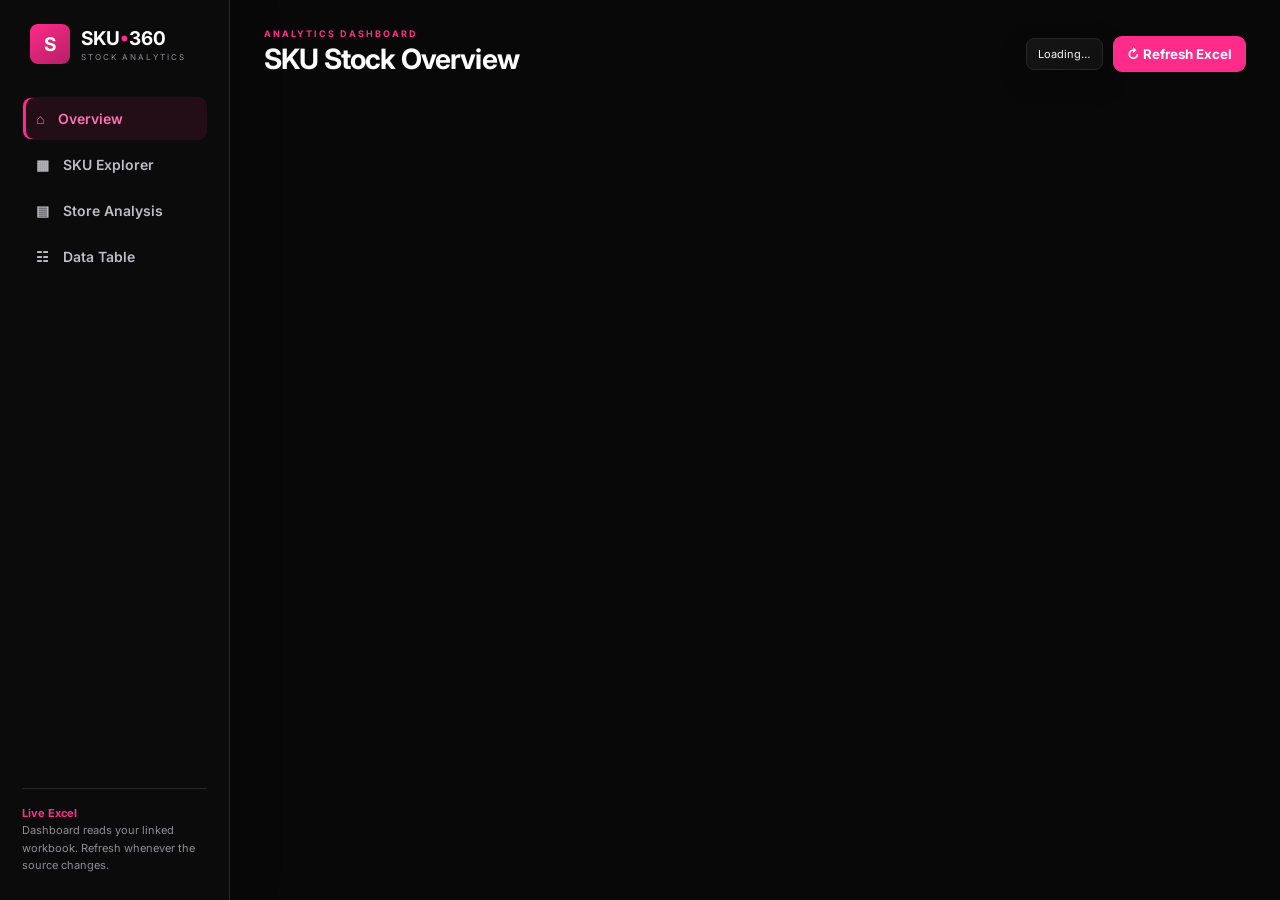
<file: index.html>
<!doctype html>
<html lang="en">
<head>
<meta charset="utf-8"><meta name="viewport" content="width=device-width,initial-scale=1">
<meta name="color-scheme" content="light">
<title>SKU Stock Analytics</title>
<link rel="preconnect" href="https://fonts.googleapis.com">
<link href="https://fonts.googleapis.com/css2?family=Inter:wght@400;500;600;700;800&family=Playfair+Display:wght@600;700&display=swap" rel="stylesheet">
<link rel="stylesheet" href="/static/dashboard.css?v=3">
</head>
<body>
<div class="app-shell">
<aside class="sidebar">
  <div class="brand"><div class="brand-mark">S</div><div><div class="brand-name">SKU<span>•</span>360</div><div class="brand-sub">STOCK ANALYTICS</div></div></div>
  <nav>
    <button class="nav active" data-page="overview">⌂ <span>Overview</span></button>
    <button class="nav" data-page="products">▦ <span>SKU Explorer</span></button>
    <button class="nav" data-page="stores">▤ <span>Store Analysis</span></button>
    <button class="nav" data-page="table">☷ <span>Data Table</span></button>
  </nav>
  <div class="side-note"><b>Live Excel</b><br>Dashboard reads your linked workbook. Refresh whenever the source changes.</div>
</aside>
<main>
<header class="topbar">
  <div><div class="eyebrow">ANALYTICS DASHBOARD</div><h1 id="pageTitle">SKU Stock Overview</h1></div>
  <div class="actions"><span id="sourceBadge" class="badge">Loading…</span><button id="refresh" class="btn">↻ Refresh Excel</button></div>
</header>
<section id="filterBar"></section>
<section id="app" class="content"></section>
</main>
</div>
<script src="/static/echarts.min.js"></script>
<script src="/static/app.js?v=3"></script>
</body></html>
</file>
<file: static/dashboard.css>
:root{--accent:#0176D3;--text:#181818;--text2:#3E3E3C;--muted:#706E6B;--muted2:#8A8A8A;--line:#DDDBDA;--panel:#fff;--bg:#F7F9FB;--danger:#EA001E;--good:#04844B;--font-display:Inter,sans-serif}*{box-sizing:border-box}body{margin:0;background:var(--bg);color:var(--text);font-family:Inter,Arial,sans-serif}.app-shell{min-height:100vh}.sidebar{position:fixed;left:0;top:0;bottom:0;width:230px;background:#fff;border-right:1px solid var(--line);padding:22px;z-index:20}.brand,.entry-brand{display:flex;gap:11px;align-items:center}.brand{padding:2px 8px 30px}.brand-mark{width:40px;height:40px;border-radius:8px;display:grid;place-items:center;color:#fff;background:var(--accent);font-family:var(--font-display);font-weight:700;font-size:19px}.brand-name{font:700 19px var(--font-display);color:var(--text)}.brand-name span{color:var(--accent)}.brand-sub{font-size:8px;letter-spacing:2px;color:var(--muted2);margin-top:2px;text-transform:uppercase}.nav{width:100%;display:block;background:transparent;border:1px solid transparent;color:var(--text2);text-align:left;padding:12px 13px;border-radius:9px;margin:3px 0;font-weight:600;cursor:pointer;text-decoration:none;font-size:14px}.nav:hover{background:#F3F2F2}.nav.active{background:#EEF4FF;color:var(--accent);box-shadow:inset 3px 0 var(--accent)}.nav span{margin-left:10px}.side-note{position:absolute;left:22px;right:22px;bottom:25px;color:var(--muted2);line-height:1.6;font-size:11px;border-top:1px solid var(--line);padding-top:16px}.side-note b{color:var(--accent)}main{margin-left:230px;width:calc(100% - 230px);padding:28px 34px 45px}.topbar{display:flex;justify-content:space-between;align-items:center;margin-bottom:24px}.eyebrow{font-size:9px;letter-spacing:2px;color:var(--accent);font-weight:700}.topbar h1{font:700 30px var(--font-display);margin:3px 0}.actions,.toolbar-card,.table-tools,.variance-filters{display:flex;gap:10px;align-items:center}.actions{justify-content:flex-end}.badge{border:1px solid var(--line);background:#fff;color:var(--muted);padding:8px 11px;border-radius:8px;font-size:11px}.btn{background:var(--accent);color:#fff;border:1px solid var(--accent);padding:9px 13px;border-radius:6px;font-weight:700;cursor:pointer;text-decoration:none}.btn.secondary{background:#fff;color:var(--accent)}.btn:hover{filter:brightness(.95)}.filters{background:#fff;border:1px solid var(--line);border-radius:12px;padding:14px;margin-bottom:16px;box-shadow:0 2px 8px rgba(0,0,0,.04)}.filter-head{display:flex;justify-content:space-between;margin-bottom:11px}.filter-grid{display:grid;grid-template-columns:1fr 1.3fr .8fr 1fr 1fr 1.3fr;gap:10px}.filter>label{display:block;color:var(--muted);font-size:10px;margin:0 0 5px;text-transform:uppercase;letter-spacing:.7px;font-weight:700}.filter select,.filter input{width:100%;height:38px;background:#fff;border:1px solid var(--line);color:var(--text2);border-radius:7px;padding:8px}.multi{position:relative}.multi-trigger{width:100%;min-height:38px;border:1px solid var(--line);background:#fff;color:var(--text2);border-radius:7px;padding:8px 10px;text-align:left;display:flex;justify-content:space-between;cursor:pointer}.multi-menu{display:none;position:absolute;z-index:30;top:calc(100% + 6px);left:0;width:280px;background:#fff;border:1px solid var(--line);border-radius:8px;box-shadow:0 8px 24px rgba(0,0,0,.14);padding:8px}.multi.open .multi-menu{display:block}.multi-search{width:100%;padding:8px;border:1px solid var(--line);border-radius:6px;margin-bottom:7px}.multi-options{max-height:220px;overflow:auto}.multi-option{display:flex;gap:8px;align-items:center;padding:7px 6px;font-size:12px}.multi-option input{width:15px;height:15px;margin:0}.multi-foot{display:flex;justify-content:space-between;border-top:1px solid var(--line);padding-top:7px;margin-top:5px}.link,.link-btn{background:none;border:0;color:var(--accent);cursor:pointer;font-weight:700}.nod-dot{display:inline-block;width:8px;height:8px;border-radius:50%;margin-right:7px}.nod-dot-red{background:#EA001E}.nod-dot-yellow{background:#FFB700}.nod-dot-green{background:#04844B}.nod-badge{display:inline-block;min-width:32px;text-align:center;padding:3px 9px;border-radius:12px;font-weight:700;font-size:11px}.nod-red{background:rgba(234,0,30,.12);color:#C40019}.nod-yellow{background:rgba(255,183,0,.2);color:#8A5A00}.nod-green{background:rgba(4,132,75,.14);color:#04844B}.kpis{display:grid;grid-template-columns:repeat(6,1fr);gap:12px;margin-bottom:16px}.kpi{background:#fff;border:1px solid var(--line);border-radius:12px;padding:15px;min-height:105px;box-shadow:0 2px 8px rgba(0,0,0,.04)}.k-title{font-size:10px;text-transform:uppercase;letter-spacing:.8px;color:var(--muted);font-weight:800}.k-value{font:700 24px var(--font-display);margin:10px 0 5px}.k-sub{font-size:10px;color:var(--muted2)}.good .k-value{color:var(--good)}.bad .k-value{color:var(--danger)}.grid2{display:grid;grid-template-columns:1fr 1fr;gap:16px;margin-bottom:16px}.card,.toolbar-card{background:#fff;border:1px solid var(--line);border-radius:12px;padding:16px;margin-bottom:16px;box-shadow:0 2px 8px rgba(0,0,0,.04)}.toolbar-card{justify-content:space-between}.seg{display:inline-flex;border:1px solid var(--line);border-radius:8px;overflow:hidden}.seg button{border:0;background:#fff;padding:8px 15px;cursor:pointer;color:var(--muted);font-weight:700}.seg button.active{background:#EEF4FF;color:var(--accent)}.chart{height:300px;width:100%}.chart-tall{height:360px}.table-wrap{overflow:auto;max-height:620px;border:1px solid var(--line);border-radius:8px}table{border-collapse:collapse;width:100%;min-width:1000px}th{position:sticky;top:0;background:#FAFAF9;color:var(--muted);text-transform:uppercase;letter-spacing:.6px;font-size:9px;text-align:left;padding:11px 10px;border-bottom:1px solid var(--line);z-index:1;font-weight:800}th.sortable{cursor:pointer;white-space:nowrap}th:hover{color:var(--text)}th .sort-arrow{color:var(--accent)}td{padding:10px;border-bottom:1px solid var(--line);font-size:11px;white-space:nowrap}.num{text-align:right;font-variant-numeric:tabular-nums}tbody tr:hover td{background:#F3F9FE}.clickable{cursor:pointer}.table-foot{padding:9px;color:var(--muted2);font-size:10px}.muted{color:var(--muted);font-size:11px}.error{background:rgba(234,0,30,.06);border:1px solid rgba(234,0,30,.35);color:var(--danger);border-radius:12px;padding:22px;line-height:1.8}.empty{text-align:center;color:var(--muted);padding:70px 10px}.variance-filters{background:#fff;border:1px solid var(--line);border-radius:10px;padding:12px;margin-bottom:16px;justify-content:flex-end}.check{font-size:12px;color:var(--text2);margin-left:auto}.modal-overlay{position:fixed;inset:0;background:rgba(24,24,24,.5);display:none;align-items:center;justify-content:center;z-index:200;padding:24px}.modal-overlay.open{display:flex}.modal{background:#fff;border-radius:14px;max-width:1100px;width:100%;max-height:85vh;display:flex;flex-direction:column}.modal-head{display:flex;justify-content:space-between;padding:18px 22px;border-bottom:1px solid var(--line)}.modal-head h3{margin:0;font:700 20px var(--font-display)}.modal-sub{color:var(--muted);font-size:11px;margin-top:5px}.modal-close{border:1px solid var(--line);background:#fff;font-size:15px;cursor:pointer;width:32px;height:32px;border-radius:8px}.modal-body{padding:16px 22px 22px;overflow:auto}.entry-body{background:#F7F9FB;min-height:100vh}.entry-shell{max-width:1200px;margin:0 auto;padding:40px 20px}.entry-card{background:#fff;border:1px solid var(--line);border-radius:16px;padding:28px;box-shadow:0 10px 35px rgba(0,0,0,.08)}.entry-brand{margin-bottom:25px}.entry-card h1{font:700 30px var(--font-display);margin:0 0 8px}.entry-grid{display:grid;grid-template-columns:1fr 1fr;gap:12px;margin:22px 0}.hidden{display:none}.entry-toolbar{display:flex;justify-content:space-between;align-items:center;margin:15px 0}.entry-table-wrap{overflow:auto;border:1px solid var(--line);border-radius:10px}.entry-table{min-width:700px}.entry-table th{position:static}.entry-num{width:110px;padding:8px;border:1px solid var(--line);border-radius:6px}.total-cell{font-weight:800}.entry-actions{display:flex;justify-content:flex-end;gap:10px;margin-top:20px}.entry-msg{padding:10px 12px;border-radius:8px;margin:10px 0;font-size:12px}.entry-msg.good{background:rgba(4,132,75,.1);color:var(--good)}.entry-msg.bad{background:rgba(234,0,30,.08);color:var(--danger)}.entry-popup-actions{display:flex;gap:10px;justify-content:center;flex-wrap:wrap}.entry-popup-actions .btn{flex:1;min-width:140px}
@media(max-width:1100px){.sidebar{width:190px}main{margin-left:190px;width:calc(100% - 190px);padding:22px}.kpis{grid-template-columns:repeat(3,1fr)}.filter-grid{grid-template-columns:1fr 1fr}.grid2{grid-template-columns:1fr}}
.menu-toggle{display:none;border:1px solid var(--line);background:#fff;border-radius:8px;width:38px;height:38px;align-items:center;justify-content:center;font-size:18px;cursor:pointer;flex:0 0 auto}
.sidebar-backdrop{display:none;position:fixed;inset:0;background:rgba(15,23,42,.5);z-index:900}
.sidebar-backdrop.open{display:block}
@media(max-width:700px){.sidebar{position:fixed;top:0;left:0;bottom:0;height:100vh;width:250px;max-width:80vw;transform:translateX(-100%);transition:transform .25s ease;z-index:1000;overflow-y:auto}.sidebar.open{transform:translateX(0);box-shadow:20px 0 60px rgba(15,23,42,.35)}.side-note{display:block}main{margin-left:0;width:100%;padding:16px}.topbar{flex-direction:row;flex-wrap:wrap;align-items:center;gap:10px 14px}.menu-toggle{display:inline-flex}.kpis{grid-template-columns:1fr 1fr}.filter-grid,.entry-grid{grid-template-columns:1fr}.variance-filters{align-items:flex-start;flex-wrap:wrap}.check{margin-left:0}}

/* Field entry enhancements */
.entry-summary{display:grid;grid-template-columns:repeat(3,1fr);gap:12px;margin:18px 0}
.entry-stat{padding:14px 16px;border:1px solid #e5e7eb;border-radius:12px;background:#fff}
.entry-stat span{display:block;font-size:11px;text-transform:uppercase;letter-spacing:.06em;color:#706e6b;font-weight:700}
.entry-stat strong{display:block;font-size:25px;line-height:1.2;margin:4px 0;color:#032d60}
.entry-stat small{color:#706e6b;font-size:11px}
.entry-progress{margin-top:3px}
.master-picker{margin:12px 0 16px;border:1px solid #dddbda;border-radius:12px;background:#fff;overflow:hidden}
.master-picker-head{display:flex;align-items:center;justify-content:space-between;padding:12px 14px;border-bottom:1px solid #eee}
.picker-close{border:0;background:transparent;cursor:pointer;color:#706e6b}
.master-search{width:100%;box-sizing:border-box;border:0;border-bottom:1px solid #eee;padding:12px 14px;font:inherit;outline:none}
.master-results{max-height:280px;overflow:auto;padding:6px}
.master-option{width:100%;display:flex;align-items:center;justify-content:space-between;text-align:left;border:0;background:#fff;padding:10px 12px;border-radius:8px;cursor:pointer;color:#181818}
.master-option:hover{background:#f3f6f9}
.master-option small{display:block;color:#706e6b;margin-top:2px}
.master-empty{padding:18px;text-align:center;color:#706e6b}
@media(max-width:700px){.entry-summary{grid-template-columns:1fr}.entry-stat strong{font-size:22px}}

/* ===== 2026 dashboard refresh ===== */
:root{--accent:#2563EB;--text:#172033;--text2:#334155;--muted:#64748B;--muted2:#94A3B8;--line:#D9E1EC;--panel:#fff;--bg:#F4F7FB;--good:#0F766E;--danger:#DC2626;--font-display:Inter,sans-serif;--font-body:Inter,sans-serif}
body{font-family:var(--font-body);background:var(--bg);color:var(--text)}
.brand-name,.topbar h1,.k-value,.modal-head h3,.entry-card h1{font-family:var(--font-display)}
.sidebar{background:#0F172A;border-right:0}.brand-name{color:#F8FAFC}.brand-sub{color:#94A3B8}.brand-mark{background:#2563EB}.nav{color:#CBD5E1}.nav:hover{background:#17233A;color:#fff}.nav.active{background:#1E3A8A;color:#fff;box-shadow:inset 3px 0 #60A5FA}.side-note{color:#94A3B8;border-color:#334155}.side-note b{color:#60A5FA}
main{background:var(--bg)}.eyebrow{color:#2563EB}.topbar h1{font-size:28px;letter-spacing:-.03em}.badge{border-color:#D9E1EC;color:#64748B}.btn{background:#2563EB;border-color:#2563EB;border-radius:8px}.btn.secondary{color:#2563EB;background:#fff}.filters,.card,.toolbar-card,.kpi{border-color:#D9E1EC;box-shadow:0 6px 22px rgba(15,23,42,.045)}
.kpi{min-height:112px}.k-value{font-size:23px;letter-spacing:-.02em}.kpi-section{margin-bottom:16px}.kpi-row-label{font-size:10px;letter-spacing:1.2px;font-weight:800;color:#64748B;margin:4px 0 8px}.kpis-4{grid-template-columns:repeat(4,1fr)}.kpis-5{grid-template-columns:repeat(5,1fr)}.kpis-6{grid-template-columns:repeat(6,1fr)}
.chart{height:315px}.chart-tall{height:420px}.card-title{font-family:var(--font-display);font-weight:700;color:#172033}.muted{font-family:var(--font-body)}
.check-badge{display:inline-block;padding:4px 9px;border-radius:999px;font-size:10px;font-weight:800}.check-badge.ok{background:#DCFCE7;color:#166534}.check-badge.error{background:#FEE2E2;color:#B91C1C}.positive{color:#0F766E;font-weight:700}.negative{color:#DC2626;font-weight:700}
.table-card-tools{display:flex;justify-content:flex-end;align-items:center;gap:10px;margin-bottom:8px;position:relative}.btn.small{padding:7px 10px;font-size:11px}.column-picker{position:absolute;right:0;top:38px;width:330px;background:#fff;border:1px solid #D9E1EC;border-radius:12px;box-shadow:0 18px 45px rgba(15,23,42,.18);z-index:80}.column-picker-head{display:flex;justify-content:space-between;align-items:center;padding:12px 14px;border-bottom:1px solid #E7EDF5}.column-picker-list{padding:8px;max-height:360px;overflow:auto}.column-item{display:flex;align-items:center;gap:8px;padding:8px 9px;border:1px solid transparent;border-radius:8px;background:#F8FAFC;margin-bottom:5px;font-size:12px}.column-item:hover{border-color:#D9E1EC}.drag{color:#94A3B8;cursor:grab}.column-arrows{margin-left:auto;display:flex;gap:4px}.column-arrows button{border:1px solid #D9E1EC;background:#fff;border-radius:5px;font-size:9px;padding:4px 6px;cursor:pointer}.column-arrows button:disabled{opacity:.35;cursor:not-allowed}.column-picker-foot{display:flex;justify-content:flex-end;gap:7px;padding:10px 12px;border-top:1px solid #E7EDF5}
.modal-tools{display:flex;gap:8px;align-items:center;flex-wrap:wrap;margin-bottom:12px}.modal-tools input,.modal-tools select{height:38px;border:1px solid #D9E1EC;border-radius:7px;background:#fff;padding:8px 10px;color:#334155}.modal-tools input{min-width:280px;flex:1}.modal-tools select{min-width:190px}
.insight .k-value{font-size:17px;line-height:1.25}.variance-filters{justify-content:flex-start;flex-wrap:wrap}.variance-filters .filter{min-width:210px}.variance-filters .check{margin-left:0}
.entry-body{background:linear-gradient(135deg,#F4F7FB,#EEF4FF)}.entry-card{border-color:#D9E1EC}.entry-card h1{letter-spacing:-.03em}.entry-stat{border-color:#D9E1EC;box-shadow:0 4px 16px rgba(15,23,42,.04)}.entry-stat strong{font-family:var(--font-display);color:#1D4ED8}.master-picker{border-color:#D9E1EC;box-shadow:0 8px 24px rgba(15,23,42,.06)}
@media(max-width:1250px){.kpis-6{grid-template-columns:repeat(3,1fr)}.kpis-5{grid-template-columns:repeat(3,1fr)}}
@media(max-width:900px){.kpis-4,.kpis-5,.kpis-6{grid-template-columns:repeat(2,1fr)}}
@media(max-width:700px){.kpis-4,.kpis-5,.kpis-6{grid-template-columns:1fr 1fr}.column-picker{position:fixed;left:15px;right:15px;top:80px;width:auto}.modal-tools input{min-width:100%}}

/* ===== Field Entry: 25-SKU pagination + submission confirmation ===== */
.entry-submit-bar{position:sticky;top:12px;z-index:20;display:flex;justify-content:space-between;align-items:center;gap:16px;padding:12px 14px;margin:10px 0 12px;background:#F8FBFF;border:1px solid #C9D8EA;border-radius:10px;box-shadow:0 8px 24px rgba(15,23,42,.08)}
.entry-submit-bar .muted{margin-left:6px}
.entry-page-note{font-size:11px;color:#64748B;margin:8px 2px}
.entry-pagination{display:flex;justify-content:center;align-items:center;gap:16px;padding:14px 0 4px;font-size:11px;color:#64748B}
.btn.small{padding:7px 10px;font-size:11px}
.entry-pagination button:disabled,.entry-submit-bar button:disabled{opacity:.5;cursor:not-allowed}
.entry-popup-overlay{position:fixed;inset:0;background:rgba(15,23,42,.48);display:none;align-items:center;justify-content:center;z-index:999;padding:20px}
.entry-popup-overlay.open{display:flex}
.entry-popup{width:min(430px,100%);background:#fff;border-radius:16px;padding:30px;text-align:center;box-shadow:0 25px 70px rgba(15,23,42,.28)}
.entry-popup-icon{width:54px;height:54px;border-radius:50%;display:grid;place-items:center;margin:0 auto 14px;font-size:28px;font-weight:800;background:#E2E8F0;color:#475569}
.entry-popup-icon.good{background:#DCFCE7;color:#166534}
.entry-popup-icon.bad{background:#FEE2E2;color:#B91C1C}
.entry-popup h3{font-family:var(--font-display);font-size:20px;margin:0 0 8px;color:#172033}
.entry-popup p{font-size:12px;line-height:1.6;color:#64748B;margin:0 0 20px}
@media(max-width:700px){.entry-submit-bar{position:static;align-items:flex-start;flex-direction:column}.entry-submit-bar button{width:100%}.entry-pagination{justify-content:space-between}}

/* Final UI controls */
.table-tools{position:relative;display:flex;align-items:center;justify-content:flex-end;gap:10px;margin:0 0 10px}.table-tools>.muted{margin-right:auto}.column-picker{position:absolute;right:0;top:38px;z-index:100;background:#fff;border:1px solid var(--line);border-radius:12px;box-shadow:0 14px 40px rgba(15,23,42,.16);width:340px;padding:12px}.column-picker.hidden{display:none}.column-picker-head{display:flex;justify-content:space-between;align-items:center;padding:4px 4px 10px;border-bottom:1px solid var(--line)}.column-picker-head button{border:0;background:none;cursor:pointer}.column-item{display:flex;justify-content:space-between;align-items:center;padding:7px 5px;border-bottom:1px solid #eef2f7;font-size:11px}.column-item button{border:1px solid var(--line);background:#fff;border-radius:5px;margin-left:3px;cursor:pointer}.column-picker-foot{display:flex;justify-content:flex-end;gap:7px;padding-top:10px}.small{padding:7px 10px!important;font-size:11px!important}.modal-filters{display:flex;gap:8px;margin-bottom:12px}.modal-filters input,.modal-filters select{border:1px solid var(--line);border-radius:8px;padding:9px 10px;font:inherit}.modal-filters input{flex:1}.entry-submit-bar{position:sticky;top:0;z-index:10;display:flex;justify-content:space-between;align-items:center;gap:12px;background:#fff;border:1px solid #D9E1EC;border-radius:12px;padding:12px 14px;margin:12px 0;box-shadow:0 8px 24px rgba(15,23,42,.08)}.entry-page-note{font-size:11px;color:#64748B;margin:8px 0}.entry-pagination{display:flex;justify-content:center;align-items:center;gap:18px;padding:14px}.entry-popup-overlay{position:fixed;inset:0;background:rgba(15,23,42,.5);display:flex;align-items:center;justify-content:center;z-index:500;padding:20px}.entry-popup{background:#fff;border-radius:16px;padding:28px;max-width:430px;width:100%;text-align:center;box-shadow:0 20px 60px rgba(0,0,0,.2)}.entry-popup-icon{width:52px;height:52px;border-radius:50%;display:flex;align-items:center;justify-content:center;margin:0 auto 12px;font-size:28px;font-weight:800}.entry-popup-icon.good{background:#E8F7F0;color:#0F766E}.entry-popup-icon.bad{background:#FDECEC;color:#DC2626}.entry-popup-overlay:not(.open){display:none}

.kpis-5{grid-template-columns:repeat(5,1fr)}
@media(max-width:1100px){.kpis-5{grid-template-columns:repeat(3,1fr)}}
@media(max-width:700px){.kpis-5{grid-template-columns:1fr 1fr}.chart-tall{height:390px}}

/* Final analytics readability + interactive chart popup */
.clickable-card{cursor:pointer;transition:transform .15s ease,box-shadow .15s ease}.clickable-card:hover{transform:translateY(-1px);box-shadow:0 10px 28px rgba(15,23,42,.09)}
.modal-chart{height:560px;width:100%;min-width:0}.modal-overlay .modal{max-width:1400px;max-height:92vh}.modal-overlay .modal-body{min-height:620px}.modal-tools{display:flex;gap:10px;align-items:center;justify-content:space-between;flex-wrap:wrap}.modal-tools .seg{margin-left:auto}
.chart{min-width:0}.card-title .muted{font-family:var(--font-body);font-size:10px;font-weight:600;margin-left:8px}
@media(max-width:900px){.modal-chart{height:500px}.modal-overlay .modal{max-width:96vw}.modal-overlay .modal-body{min-height:0}}

/* Modal chart readability fix */
.modal-overlay{padding:14px}.modal-overlay .modal{width:min(96vw,1550px);max-width:1550px;max-height:94vh}.modal-overlay .modal-body{padding:14px 24px 24px;overflow:auto;min-height:0}.modal-chart{height:650px!important;width:100%!important;min-width:900px}.modal-tools{position:sticky;top:0;z-index:3;background:#fff;padding:4px 0 12px}.modal-chart canvas{max-width:none!important}
@media(max-width:900px){.modal-overlay{padding:8px}.modal-overlay .modal{width:98vw;max-height:96vh}.modal-chart{height:560px!important;min-width:760px}}

/* ===== Variance Analysis Beta UI ===== */
.nav.nav-beta{display:flex;align-items:center;gap:0;padding-right:10px}
.nav.nav-beta .nav-icon{width:22px;display:inline-flex;justify-content:center;margin-right:10px;font-size:15px}
.nav.nav-beta .beta-pill{margin-left:auto;padding:3px 7px;border-radius:999px;background:rgba(96,165,250,.14);border:1px solid rgba(96,165,250,.25);color:#93C5FD;font-size:8px;font-weight:800;letter-spacing:.8px}
.nav.nav-beta.active .beta-pill{background:rgba(147,197,253,.16);color:#DBEAFE;border-color:rgba(191,219,254,.25)}
.variance-filters{background:linear-gradient(180deg,#fff,#F8FAFC);border:1px solid #D7E0EC;border-radius:14px;padding:10px 12px;box-shadow:0 5px 20px rgba(15,23,42,.055);gap:8px}
.variance-filters .seg{height:40px;border-radius:10px;background:#F1F5F9;border-color:#D7E0EC;padding:3px;gap:2px}
.variance-filters .seg button{height:32px;padding:6px 18px;border-radius:7px;font-size:12px}
.variance-filters .seg button.active{background:#2563EB;color:#fff;box-shadow:0 2px 6px rgba(37,99,235,.22)}
.variance-filters select,.variance-filters input{height:40px;border:1px solid #D7E0EC;border-radius:9px;background:#fff;color:#334155;padding:0 12px;outline:none;font-family:var(--font-body);font-size:12px;transition:.15s}
.variance-filters select{min-width:220px;cursor:pointer}
.variance-filters input{min-width:260px}
.variance-filters select:focus,.variance-filters input:focus{border-color:#60A5FA;box-shadow:0 0 0 3px rgba(37,99,235,.08)}
.variance-filters .check{height:40px;display:flex;align-items:center;gap:7px;padding:0 5px;white-space:nowrap;margin-left:0}
.variance-filters .check input{width:15px;height:15px;accent-color:#2563EB}
.variance-filters .btn{height:40px;border-radius:9px;padding:0 14px}
.variance-page-badge{display:inline-flex;align-items:center;gap:6px;margin-left:9px;vertical-align:middle;padding:4px 9px;border-radius:999px;background:#EFF6FF;color:#2563EB;border:1px solid #BFDBFE;font:800 9px var(--font-body);letter-spacing:1px;text-transform:uppercase}
.variance-note{display:flex;align-items:center;gap:8px;margin:-8px 0 14px;color:#64748B;font-size:11px}
.variance-note span{padding:3px 7px;border-radius:999px;background:#FFF7ED;color:#C2410C;border:1px solid #FED7AA;font-weight:800;font-size:9px;letter-spacing:.7px}
@media(max-width:900px){.variance-filters input{min-width:220px}.variance-filters select{min-width:180px}}

/* ===== Variance Analysis nav icon — same formatting as the other nav items ===== */
.nav.nav-beta .nav-symbol{
  display:inline-block;
  width:auto;
  margin-right:10px;
  font-size:14px;
  line-height:1;
  color:currentColor;
  vertical-align:middle;
}

.table-wrap tbody tr[data-click-value]{cursor:pointer}.table-wrap tbody tr[data-click-value]:hover{background:#F8FAFC}.table-wrap{overflow:auto;max-height:70vh}.table-wrap table{min-width:max-content}.table-foot{padding:10px 12px;color:#64748B;font-size:11px}

/* Sortable table headers */
th.eka-sortable,
table thead th {
  cursor: pointer;
  user-select: none;
}
th.eka-sort-asc::after,
table thead th.eka-sort-asc::after {
  content: " ↑";
  opacity: .85;
}
th.eka-sort-desc::after,
table thead th.eka-sort-desc::after {
  content: " ↓";
  opacity: .85;
}

.rank-detail-wrap{margin-top:18px;border-top:1px solid #E7EDF5;padding-top:14px}
.rank-detail-title{margin-bottom:10px}
.rank-detail-table{max-height:420px;overflow:auto}
.rank-detail-table table{min-width:1100px}
.rank-detail-table th{position:sticky;top:0;z-index:2;white-space:nowrap}
.rank-detail-table td{white-space:nowrap}

/* ===== RENEE Field Entry branding ===== */
.entry-brand .brand-name{color:#172033 !important;font-weight:800}.entry-brand .brand-name span{color:#2563EB !important}.entry-brand .brand-sub{color:#64748B !important}.entry-brand .brand-mark{background:#2563EB !important}

/* Entry page RENEE branding */
.entry-brand .brand-name{color:#2563EB !important;font-weight:800 !important}.entry-brand .brand-name .brand-renee{color:#172033 !important}.entry-brand .brand-name .brand-dot{color:#172033 !important}.entry-brand .brand-name .brand-eka{color:#2563EB !important}.entry-brand .brand-sub{color:#64748B !important}.entry-brand .brand-mark{background:#2563EB !important}

.column-item{cursor:grab;user-select:none}.column-item.dragging{opacity:.45}.column-drag{margin-right:8px;color:#64748B;cursor:grab}.entry-setup-actions{display:flex;justify-content:flex-end;margin-top:18px}.entry-setup-actions .btn{min-width:220px}

/* Final table alignment: center all table content */
table thead th, table tbody td { text-align: center !important; }
.num { text-align: center !important; }
.view-toggle{display:inline-flex;align-items:center;border:1px solid var(--line);background:#fff;border-radius:8px;overflow:hidden;box-shadow:0 1px 3px rgba(0,0,0,.04)}
.view-label{padding:0 8px;font-size:9px;font-weight:800;letter-spacing:.8px;color:var(--muted)}
.view-btn{border:0;border-left:1px solid var(--line);background:#fff;color:var(--muted);padding:8px 12px;font-size:11px;font-weight:800;cursor:pointer}
.view-btn.active{background:#EEF4FF;color:var(--accent)}
.view-btn:hover{background:#F7FAFF}
@media(max-width:700px){.actions{width:100%;justify-content:flex-end}.view-toggle{order:1}.actions #sourceBadge{order:2}.actions #refresh{order:3}}

/* AI Analyst */
.ai-fab{position:fixed;right:24px;bottom:24px;z-index:940;display:flex;align-items:center;gap:8px;border:1px solid #C9D8EA;background:#fff;color:#0F172A;border-radius:999px;padding:11px 15px;box-shadow:0 10px 28px rgba(15,23,42,.16);font:700 12px Inter,Arial,sans-serif;cursor:pointer;transition:transform .15s ease,box-shadow .15s ease}.ai-fab:hover{transform:translateY(-2px);box-shadow:0 14px 34px rgba(15,23,42,.22)}.ai-fab span:first-child{font-size:17px;line-height:1}.ai-fab.hidden{display:none}
.ai-backdrop{display:none;position:fixed;inset:0;background:rgba(15,23,42,.38);z-index:950}.ai-backdrop.open{display:block}.ai-panel{position:fixed;right:22px;bottom:22px;width:min(520px,calc(100vw - 30px));height:min(720px,calc(100vh - 44px));background:#fff;border:1px solid #D9E1EC;border-radius:16px;box-shadow:0 24px 80px rgba(15,23,42,.25);z-index:960;display:none;flex-direction:column;overflow:hidden}.ai-panel.open{display:flex}.ai-head{padding:16px 18px;border-bottom:1px solid var(--line);display:flex;justify-content:space-between;align-items:center}.ai-head b{font-size:15px}.ai-sub{font-size:10px;color:var(--muted);margin-top:3px}.ai-messages{flex:1;overflow:auto;padding:16px;background:#F8FAFC}.ai-msg{max-width:92%;padding:11px 13px;border-radius:12px;margin-bottom:10px;font-size:12px;line-height:1.6;white-space:pre-wrap}.ai-msg.ai{background:#fff;border:1px solid #E2E8F0}.ai-msg.user{margin-left:auto;background:#EEF4FF;border:1px solid #C9D8EA}.ai-msg b{display:block;font-size:10px;color:var(--accent);margin-bottom:4px}.ai-msg.user b{color:#475569}.ai-msg.loading{opacity:.7}.ai-suggestions{display:flex;gap:6px;overflow:auto;padding:9px 12px;border-top:1px solid var(--line);white-space:nowrap}.ai-suggestions button{border:1px solid #D9E1EC;background:#fff;border-radius:999px;padding:7px 9px;font-size:10px;cursor:pointer}.ai-suggestions button:hover{background:#F3F7FC}.ai-form{display:flex;gap:8px;padding:12px;border-top:1px solid var(--line);background:#fff}.ai-form textarea{flex:1;resize:none;border:1px solid #D9E1EC;border-radius:9px;padding:10px;font:inherit;font-size:12px;min-height:44px}.ai-form .btn{align-self:stretch}.ai-nav{margin-top:12px!important;border-top:1px solid rgba(148,163,184,.2)!important;padding-top:14px!important}

/* AI shortcut autocomplete */
.ai-input-wrap{position:relative;flex:1;min-width:0}.ai-input-wrap .ai-form{} .ai-shortcut-menu{display:none;position:absolute;left:0;right:0;bottom:calc(100% + 6px);max-height:260px;overflow:auto;background:#fff;border:1px solid #D9E1EC;border-radius:10px;box-shadow:0 14px 35px rgba(15,23,42,.16);z-index:980;padding:5px}.ai-shortcut-menu.open{display:block}.ai-shortcut-option{width:100%;display:flex;align-items:center;justify-content:space-between;gap:10px;border:0;background:#fff;padding:9px 10px;border-radius:7px;text-align:left;cursor:pointer;font:inherit;font-size:11px;color:#172033}.ai-shortcut-option small{color:#64748B;font-size:9px}.ai-shortcut-option:hover,.ai-shortcut-option.active{background:#EEF4FF;color:#1D4ED8}.ai-form .ai-input-wrap textarea{width:100%;box-sizing:border-box}

/* ===== Field Entry sidebar + Inward Validation ===== */
.entry-shell.with-side{max-width:none;margin:0 0 0 230px;padding:32px 34px 48px}
.entry-shell.with-side .entry-card{max-width:1180px;margin:0 auto}
.entry-mobilebar{display:none}
.entry-mobilebar .brand-name{color:#172033;font-size:16px}
.inward-fetch-row{display:flex;gap:8px}.inward-fetch-row input{flex:1;min-width:0}.inward-fetch-row .btn{flex:none;min-width:96px;height:38px;padding:0 16px}
.inward-filter-group{display:flex;gap:8px;align-items:center;flex-wrap:wrap}.inward-status-filter{height:38px;border:1px solid var(--line);border-radius:9px;padding:0 12px;background:#fff;color:#172033;font:inherit;font-size:12px;outline:none;min-width:210px}.inward-status-filter:focus{border-color:#2563EB;box-shadow:0 0 0 3px rgba(37,99,235,.12)}.inward-sync-btn{min-width:122px!important}
.inward-summary{grid-template-columns:repeat(4,1fr)}
.inward-po-head{margin:4px 0 0}.inward-po-head b{font-family:var(--font-display);font-size:19px;color:#172033}.inward-po-head .muted{margin-top:4px}
.inward-tools{display:flex;gap:12px;align-items:center;justify-content:space-between;flex-wrap:wrap;margin:6px 0 12px}
.inward-search{width:100%;max-width:340px;border:1px solid var(--line);border-radius:9px;padding:9px 12px;font:inherit;font-size:12px;outline:none}
.inward-search:focus,.inward-num:focus{border-color:#2563EB;box-shadow:0 0 0 3px rgba(37,99,235,.12)}
.inward-table-wrap{overflow:auto;max-height:66vh;border:1px solid var(--line);border-radius:10px}
.inward-table{min-width:720px}.inward-table td.name{white-space:normal;min-width:220px}.inward-table tbody td.name,.inward-table thead th.name{text-align:left !important}
.inward-num{width:110px;padding:8px;border:1px solid var(--line);border-radius:6px;font:inherit;outline:none}
.inward-num.bad{border-color:#DC2626;background:#FEF2F2}
.inward-table tr.is-short td{background:#FFF5F5}.inward-table tr.is-excess td{background:#FFFBEB}
.in-pill{display:inline-block;min-width:66px;text-align:center;padding:3px 9px;border-radius:999px;font-size:10px;font-weight:800;letter-spacing:.3px}
.in-pill.match{background:#DCFCE7;color:#166534}.in-pill.short{background:#FEE2E2;color:#B91C1C}.in-pill.excess{background:#FEF3C7;color:#92400E}.in-pill.pending{background:#EEF2F7;color:#64748B}
.var-short{color:#B91C1C;font-weight:800}.var-excess{color:#92400E;font-weight:800}.var-match{color:#166534;font-weight:800}
@media(max-width:1100px){.entry-shell.with-side{margin-left:190px;padding:24px}}
@media(max-width:700px){.entry-shell.with-side{margin-left:0;padding:14px}.entry-mobilebar{display:flex;align-items:center;gap:12px;margin-bottom:14px}.entry-mobilebar .brand-sub{color:#64748B}.entry-shell.with-side .entry-card{padding:18px}.inward-summary{grid-template-columns:1fr 1fr}.inward-tools{flex-direction:column;align-items:flex-start}.inward-search{max-width:none}}
#entrySide .brand-name{font-size:17px;white-space:nowrap}#entrySide .nav{display:flex;align-items:center;gap:10px;line-height:1.3}#entrySide .nav span{margin-left:0}

/* Inward line-level source columns */
.inward-table-wrap{overflow:auto;max-width:100%;max-height:70vh}.inward-table{min-width:2600px}.inward-table th,.inward-table td{white-space:nowrap;vertical-align:middle}.inward-table th.name,.inward-table td.name{min-width:220px;max-width:360px;white-space:normal}.inward-table .inward-num{min-width:110px}

/* Inward Validation — compact invoice header and focused 6-column table */
.inward-info-grid{display:grid;grid-template-columns:minmax(220px,1.3fr) minmax(180px,.8fr) minmax(220px,1fr);gap:10px;margin:4px 0 14px}
.inward-info{background:#F7F9FC;border:1px solid var(--line);border-radius:10px;padding:11px 14px;min-width:0}
.inward-info span{display:block;font-size:10px;font-weight:800;letter-spacing:.7px;color:#64748B;margin-bottom:4px}
.inward-info strong{display:block;color:#172033;font-size:14px;white-space:nowrap;overflow:hidden;text-overflow:ellipsis}
.inward-table{min-width:820px;width:100%}
.inward-table th,.inward-table td{white-space:nowrap;vertical-align:middle}
.inward-table th.name,.inward-table td.name{min-width:360px;max-width:620px;white-space:normal;text-align:left!important}
@media(max-width:800px){.inward-info-grid{grid-template-columns:1fr}.inward-info strong{white-space:normal}.inward-table{min-width:760px}.inward-table th.name,.inward-table td.name{min-width:300px}}
/* Entry data sync + loading feedback */
.entry-setup-actions{display:flex;justify-content:flex-end;align-items:center;gap:10px;margin-top:18px}.entry-setup-actions .btn{min-width:150px}.entry-setup-actions #continueEntry{min-width:220px}
.entry-loading{position:fixed;inset:0;background:rgba(15,23,42,.38);backdrop-filter:blur(3px);display:none;align-items:center;justify-content:center;z-index:1200;padding:20px}.entry-loading.open{display:flex}.entry-loading-card{width:min(430px,calc(100vw - 40px));background:#fff;border:1px solid #D9E1EC;border-radius:16px;padding:28px;box-shadow:0 24px 70px rgba(15,23,42,.25);text-align:center}.entry-loading-icon{width:46px;height:46px;border:4px solid #E2E8F0;border-top-color:#2563EB;border-radius:50%;margin:0 auto 16px;animation:entrySpin .85s linear infinite}.entry-loading-title{font:700 18px var(--font-display);color:#172033}.entry-loading-text{font-size:11px;color:#64748B;margin:7px 0 18px;min-height:16px}.entry-progress-track{height:8px;background:#E9EEF5;border-radius:999px;overflow:hidden}.entry-progress-bar{height:100%;width:0;background:#2563EB;border-radius:999px;transition:width .25s ease;position:relative;overflow:hidden}.entry-progress-bar:after{content:'';position:absolute;inset:0;background:linear-gradient(90deg,transparent,rgba(255,255,255,.55),transparent);animation:entryShimmer 1.1s infinite}.entry-progress-meta{display:flex;justify-content:space-between;margin-top:8px;font-size:10px;color:#94A3B8;font-weight:700}@keyframes entrySpin{to{transform:rotate(360deg)}}@keyframes entryShimmer{from{transform:translateX(-100%)}to{transform:translateX(100%)}}
.inward-add-sku{min-width:108px!important}.in-added-badge{display:inline-block;margin-left:6px;padding:2px 7px;border-radius:999px;background:#EEF4FF;color:#1D4ED8;font-size:9px;font-weight:800;vertical-align:middle}.master-picker .master-search{width:100%;box-sizing:border-box}.master-picker .master-results{max-height:260px;overflow:auto}


/* =========================================================
   E.K.A. MOBILE APP EXPERIENCE — responsive WebView polish
   ========================================================= */
.app-download-banner{display:flex;align-items:center;justify-content:space-between;gap:20px;margin:0 0 20px;padding:18px 20px;border:1px solid #D8E3F0;border-radius:16px;background:linear-gradient(135deg,#0F172A 0%,#172554 55%,#1D4ED8 100%);box-shadow:0 12px 34px rgba(15,23,42,.12);color:#fff}
.app-download-copy{min-width:0}.app-download-kicker,.app-install-kicker{font-size:9px;letter-spacing:1.5px;font-weight:800;color:#93C5FD;text-transform:uppercase}.app-download-copy h2{margin:3px 0 5px;font:800 18px var(--font-display);color:#fff}.app-download-copy p{margin:0;color:#CBD5E1;font-size:11px;line-height:1.5;max-width:620px}.app-download-actions{display:flex;gap:8px;flex:0 0 auto}.app-download-btn{display:flex;align-items:center;gap:9px;min-width:178px;padding:10px 12px;border-radius:11px;text-decoration:none;cursor:pointer;text-align:left;font-family:var(--font-body);border:1px solid rgba(255,255,255,.16);background:#fff;color:#172033}.app-download-btn:hover{transform:translateY(-1px)}.app-download-btn.ios{background:rgba(255,255,255,.1);color:#fff;border-color:rgba(255,255,255,.22)}.app-download-btn b{display:block;font-size:11px}.app-download-btn small{display:block;font-size:9px;opacity:.7;margin-top:2px}.app-download-icon{width:25px;height:25px;border-radius:7px;display:grid;place-items:center;background:#EEF4FF;color:#2563EB;font-size:12px;font-weight:900}.app-download-btn.ios .app-download-icon{background:rgba(255,255,255,.14);color:#fff}
.app-install-modal{display:none;position:fixed;inset:0;z-index:2000;align-items:center;justify-content:center;padding:18px}.app-install-modal.open{display:flex}.app-install-backdrop{position:absolute;inset:0;background:rgba(15,23,42,.58);backdrop-filter:blur(4px)}.app-install-card{position:relative;width:min(520px,100%);background:#fff;border:1px solid #D9E1EC;border-radius:18px;box-shadow:0 30px 90px rgba(15,23,42,.28);padding:20px;z-index:1}.app-install-head{display:flex;align-items:flex-start;justify-content:space-between;gap:12px;border-bottom:1px solid #E7EDF5;padding-bottom:14px}.app-install-head h3{margin:3px 0 0;font:800 19px var(--font-display);color:#172033}.ios-steps{display:grid;gap:10px;padding:17px 0}.ios-steps>div{display:flex;align-items:flex-start;gap:11px}.ios-steps span{width:25px;height:25px;flex:0 0 25px;display:grid;place-items:center;border-radius:50%;background:#EEF4FF;color:#2563EB;font-weight:800;font-size:11px}.ios-steps p{margin:2px 0 0;color:#475569;font-size:11px;line-height:1.5}.ios-note{padding:11px 12px;border:1px solid #D9EAF8;background:#F5FAFF;border-radius:10px;color:#475569;font-size:10px;line-height:1.5}.ios-done{margin-top:14px;width:100%}body.app-install-open{overflow:hidden}
.app-download-mini{display:flex;align-items:center;justify-content:space-between;gap:12px;margin:0 auto 14px;max-width:1180px;padding:11px 13px;border:1px solid #D9E1EC;border-radius:12px;background:#fff;box-shadow:0 4px 14px rgba(15,23,42,.04)}.app-download-mini b{display:block;font-size:11px;color:#172033}.app-download-mini span{display:block;font-size:9px;color:#64748B;margin-top:2px}.app-download-mini-actions{display:flex;gap:7px}.app-download-mini-actions a,.app-download-mini-actions button{border:1px solid #C9D8EA;background:#fff;color:#1D4ED8;border-radius:8px;padding:8px 10px;font:800 10px var(--font-body);text-decoration:none;cursor:pointer}.app-download-mini-actions a{background:#EEF4FF}

@media(max-width:700px){
  body{font-size:13px;overflow-x:hidden}
  main{padding:12px 10px 32px}
  .topbar{margin-bottom:12px;gap:8px}
  .topbar>div:nth-child(2){min-width:0;flex:1}.topbar h1{font-size:21px;line-height:1.15}.eyebrow{font-size:8px}
  .actions{gap:6px;align-items:center}.actions .view-toggle{order:1}.actions #sourceBadge{order:2}.actions #refresh{order:3}
  .actions #sourceBadge{max-width:100px;overflow:hidden;text-overflow:ellipsis;white-space:nowrap}.actions #refresh{font-size:0;width:38px;padding:0}.actions #refresh:first-letter{font-size:16px}
  .view-label{display:none}.view-btn{padding:7px 9px}
  .filter-bar,.toolbar-card,.variance-filters{border-radius:11px;padding:9px}.filter-grid{grid-template-columns:1fr!important;gap:8px}.filter-grid input,.filter-grid select,.variance-filters input,.variance-filters select{width:100%;min-width:0!important}
  .kpis,.kpis-4,.kpis-5,.kpis-6{grid-template-columns:1fr 1fr!important;gap:8px}.kpi-card{padding:11px}.k-value{font-size:20px}.k-label{font-size:9px}.k-sub{font-size:8px}
  .grid2,.grid3,.chart-grid{grid-template-columns:1fr!important;gap:10px}.card{border-radius:12px}.card-head{padding:11px 12px}.card-title{font-size:11px}.chart{min-height:250px!important;height:280px!important}.chart-tall{height:310px!important}
  .table-wrap{max-width:100%;overflow-x:auto;-webkit-overflow-scrolling:touch;border-radius:10px}.table-wrap table{min-width:720px;font-size:9px}.table-wrap th,.table-wrap td{padding:7px 8px;white-space:nowrap}
  .modal-overlay{padding:6px}.modal-overlay .modal{width:calc(100vw - 12px);max-width:none;max-height:96vh;border-radius:13px}.modal-overlay .modal-body{padding:10px}.modal-chart{height:380px!important;min-width:0!important}.modal-tools{gap:7px}.modal-tools .seg{margin-left:0}
  .ai-fab{right:12px;bottom:12px;padding:10px 12px}.ai-panel{right:8px;bottom:8px;width:calc(100vw - 16px);height:calc(100vh - 16px);border-radius:14px}.ai-suggestions{overflow-x:auto}
  .app-download-banner{display:block;padding:15px;margin-bottom:12px;border-radius:14px}.app-download-copy h2{font-size:16px}.app-download-copy p{font-size:10px}.app-download-actions{display:grid;grid-template-columns:1fr 1fr;margin-top:12px}.app-download-btn{min-width:0;padding:10px 9px}.app-download-btn b{font-size:10px}.app-download-btn small{font-size:8px}
  .app-install-card{padding:16px;border-radius:15px}.app-install-head h3{font-size:17px}.ios-steps{gap:9px}.ios-steps p{font-size:10px}
  .entry-shell.with-side{padding:8px 9px 28px}.entry-mobilebar{margin:0 2px 9px}.entry-shell.with-side .entry-card{padding:14px;border-radius:13px}.entry-card h1{font-size:21px;line-height:1.2}.entry-card .muted{font-size:10px;line-height:1.5}.entry-grid{grid-template-columns:1fr!important;gap:9px}.entry-grid .filter label{font-size:9px}.entry-grid input,.entry-grid select{height:42px;font-size:12px}.entry-setup-actions{display:grid;grid-template-columns:1fr 1.35fr;gap:7px}.entry-setup-actions .btn{min-width:0!important;width:100%;padding:10px 7px;font-size:10px}.entry-summary{grid-template-columns:repeat(3,1fr)!important;gap:6px;margin:12px 0}.entry-stat{padding:10px 7px;border-radius:10px}.entry-stat span{font-size:8px}.entry-stat strong{font-size:18px}.entry-stat small{font-size:7px;line-height:1.2}.entry-submit-bar{padding:9px;margin:8px 0}.entry-submit-bar button{width:100%}.inward-fetch-row{display:grid;grid-template-columns:1fr 84px 92px;gap:6px}.inward-fetch-row .btn{min-width:0;padding:0 7px;font-size:10px}.inward-table-wrap{overflow-x:auto;-webkit-overflow-scrolling:touch}.inward-table{min-width:760px!important;font-size:9px}.inward-table th,.inward-table td{padding:6px}.inward-table th.name,.inward-table td.name{min-width:220px}
  .app-download-mini{margin:0 0 10px;padding:9px;border-radius:10px}.app-download-mini-actions a,.app-download-mini-actions button{padding:7px 8px;font-size:9px}.app-download-mini>div:first-child{min-width:0}.app-download-mini-actions{flex:0 0 auto}
}
@media(max-width:380px){.kpis,.kpis-4,.kpis-5,.kpis-6{grid-template-columns:1fr!important}.app-download-actions{grid-template-columns:1fr}.entry-setup-actions{grid-template-columns:1fr}.entry-summary{grid-template-columns:1fr 1fr!important}.inward-fetch-row{grid-template-columns:1fr 80px}.inward-fetch-row .inward-sync-btn{grid-column:1 / -1}}

/* Stock entry productivity enhancements */
.entry-search-sort{display:flex;align-items:center;justify-content:space-between;gap:12px;margin:10px 0 12px;padding:10px;border:1px solid #D9E1EC;border-radius:12px;background:#F8FBFF}
.entry-search-wrap{display:flex;align-items:center;gap:8px;flex:1;max-width:620px;background:#fff;border:1px solid #C9D8EA;border-radius:9px;padding:0 10px}
.entry-search-wrap span{font-size:17px;color:#64748B}
.entry-search-wrap input{width:100%;height:40px;border:0;outline:0;background:transparent;font:500 12px var(--font-body);color:#172033}
.entry-sort-note{display:flex;align-items:center;gap:8px;font-size:10px;color:#64748B;white-space:nowrap}
.entry-sort-note b{color:#1D4ED8}
.entry-empty-row{text-align:center!important;color:#64748B;padding:30px!important}
.last-submission-panel{margin-top:12px;border:1px solid #D9E1EC;border-radius:13px;background:#fff;overflow:hidden}
.last-sub-head{display:flex;align-items:center;justify-content:space-between;gap:12px;padding:12px 14px;border-bottom:1px solid #E7EDF5;background:#F8FBFF}
.last-sub-head b{display:block;font-size:11px;color:#172033}
.last-sub-head span{display:block;font-size:9px;color:#64748B;margin-top:2px}
.last-sub-refresh{padding:4px 8px;border-radius:999px;background:#E8F7F0;color:#0F766E!important;font-weight:800}
.last-sub-grid{display:grid;grid-template-columns:repeat(3,1fr);gap:8px;padding:10px}
.last-sub-item{padding:10px;border:1px solid #E7EDF5;border-radius:10px;background:#fff}
.last-sub-item.active{border-color:#93C5FD;background:#F5FAFF;box-shadow:inset 3px 0 #2563EB}
.last-sub-store{font-size:10px;font-weight:800;color:#172033;white-space:nowrap;overflow:hidden;text-overflow:ellipsis}
.last-sub-time{font-size:9px;color:#64748B;margin-top:5px;line-height:1.35}
.last-sub-meta{display:flex;gap:6px;margin-top:7px}
.last-sub-meta span{padding:4px 6px;border-radius:6px;background:#F1F5F9;color:#334155;font-size:8px;font-weight:800}
.last-sub-by{font-size:8px;color:#94A3B8;margin-top:6px;white-space:nowrap;overflow:hidden;text-overflow:ellipsis}
@media(max-width:700px){
  .entry-search-sort{display:block;padding:8px;margin:8px 0}
  .entry-search-wrap{max-width:none}
  .entry-search-wrap input{height:38px;font-size:11px}
  .entry-sort-note{margin-top:7px;font-size:8px;white-space:normal}
  .last-sub-head{padding:10px}
  .last-sub-grid{grid-template-columns:1fr;gap:6px;padding:7px}
  .last-sub-item{padding:9px}
}


/* Locked Field Entry tab */
#entrySide .nav.nav-locked{opacity:.58;cursor:not-allowed;color:#777!important}
#entrySide .nav.nav-locked:hover{background:transparent!important}
#entrySide .nav.nav-locked .nav-lock{margin-left:auto!important;font-size:11px;opacity:.85}

/* =========================================================
   RENÉE MOBILE FIELD ENTRY — premium black / white / pink
   ========================================================= */
@media (max-width:700px){
  .entry-body{
    --renee-pink:#FF2D8D;
    --renee-pink-2:#FF5EAB;
    --renee-bg:#050505;
    --renee-panel:#101010;
    --renee-panel-2:#151515;
    --renee-line:#2B2B2B;
    background:var(--renee-bg)!important;
    color:#fff!important;
    font-family:Inter,Arial,sans-serif;
  }
  .entry-body .sidebar{background:#090909;border-right:1px solid #222;color:#fff}
  .entry-body .sidebar .brand-name,.entry-body .sidebar .brand-sub,.entry-body .sidebar .side-note{color:#fff}
  .entry-body .sidebar .brand-sub,.entry-body .sidebar .side-note{color:#888}
  .entry-body .sidebar .nav{color:#ddd}
  .entry-body .sidebar .nav.active{background:rgba(255,45,141,.10);color:var(--renee-pink);box-shadow:inset 3px 0 var(--renee-pink)}
  .entry-shell.with-side{padding:0 10px 28px!important}
  .entry-mobilebar{
    position:sticky;top:0;z-index:40;margin:0 -10px 10px!important;
    padding:calc(10px + env(safe-area-inset-top, 0px)) 12px 10px;
    min-height:calc(54px + env(safe-area-inset-top, 0px));
    background:rgba(5,5,5,.97);backdrop-filter:blur(12px);
    border-bottom:1px solid #1D1D1D;display:flex!important;align-items:center;justify-content:center;
  }
  .entry-mobilebar .menu-toggle{position:absolute;left:10px;top:calc(9px + env(safe-area-inset-top, 0px));width:36px;height:36px;border:1px solid #303030;background:#111;color:#fff;border-radius:9px;font-size:17px}
  .renee-mobile-logo{width:94px;height:32px;object-fit:contain;display:block;position:relative;z-index:1}
  .entry-body .nav.nav-locked{opacity:.5}
  .entry-body .nav.nav-locked .nav-lock{margin-left:auto!important;font-size:10px}
  .entry-body .app-download-mini{background:#101010;border:1px solid #292929;color:#fff;box-shadow:none}
  .entry-body .app-download-mini b{color:#fff}.entry-body .app-download-mini span{color:#8F8F8F}
  .entry-body .app-download-mini-actions a,.entry-body .app-download-mini-actions button{background:#151515;border-color:#353535;color:#fff}
  .entry-body .app-download-mini-actions a{background:rgba(255,45,141,.13);border-color:rgba(255,45,141,.35);color:#FF5EAB}
  .entry-shell.with-side .entry-card{
    background:transparent!important;border:0!important;box-shadow:none!important;padding:4px 0 0!important;border-radius:0!important;
  }
  .entry-card h1{color:#fff!important;font-family:Inter,Arial,sans-serif!important;font-size:21px!important;font-weight:800!important;letter-spacing:-.03em;margin-bottom:5px!important}
  .entry-card .muted{color:#888!important}
  .entry-body .filter>label{color:#8E8E8E}
  .entry-body .filter input,.entry-body .filter select{background:#101010;color:#fff;border:1px solid #303030;border-radius:10px}
  .entry-body .filter input::placeholder{color:#666}
  .entry-body .entry-msg{background:#101010;color:#ddd;border-color:#303030}
  .entry-body .entry-msg.good{border-color:rgba(255,45,141,.28);color:#ff8cc2}
  .entry-body .entry-stat{background:#101010;border:1px solid #282828;box-shadow:none}
  .entry-body .entry-stat span,.entry-body .entry-stat small{color:#777}
  .entry-body .entry-stat strong{color:#fff!important;font-family:Inter,Arial,sans-serif}
  .entry-body .entry-setup-actions .btn,
  .entry-body .btn{background:var(--renee-pink);border-color:var(--renee-pink);color:#fff;border-radius:10px}
  .entry-body .btn.secondary{background:#111;border-color:#333;color:#fff}
  .entry-toolbar{color:#fff}
  .entry-toolbar .muted,.entry-progress{color:#777!important}
  .entry-toolbar .link-btn{color:#ff5eab}
  .entry-submit-bar{background:#101010;border:1px solid #292929;border-radius:12px;color:#fff}
  .entry-submit-bar .muted{color:#888!important}
  .entry-search-sort{background:#0E0E0E;border:1px solid #292929;border-radius:12px;padding:9px;margin:8px 0 10px}
  .entry-search-wrap{background:#151515;border:1px solid #343434;border-radius:10px;color:#fff}
  .entry-search-wrap span{color:#999}.entry-search-wrap input{color:#fff}.entry-search-wrap input::placeholder{color:#686868}
  .entry-sort-note{color:#888}.entry-sort-note b{color:#ff5eab}
  .entry-page-note{color:#777!important;font-size:9px!important;margin:8px 2px!important}
  .entry-table-wrap{display:none!important}
  .entry-mobile-list{display:grid;gap:9px}
  .sku-entry-card{
    background:linear-gradient(180deg,#111 0%,#0D0D0D 100%);border:1px solid #2B2B2B;border-radius:13px;padding:10px;
    box-shadow:0 5px 18px rgba(0,0,0,.28)
  }
  .sku-card-top{display:grid;grid-template-columns:42px minmax(0,1fr) 58px;gap:9px;align-items:center}
  .sku-card-thumb{width:42px;height:42px;border-radius:9px;background:#F4F4F4;color:#111;display:grid;place-items:center;font-family:Inter,Arial,sans-serif;font-size:17px;font-weight:800;letter-spacing:-1px}
  .sku-card-info{min-width:0}.sku-card-info b{display:block;color:#fff;font-size:11px;line-height:1.25;white-space:normal;overflow-wrap:anywhere}
  .sku-card-info span{display:block;color:#777;font-size:8px;line-height:1.35;margin-top:3px;white-space:normal;overflow-wrap:anywhere}
  .sku-card-total{height:49px;border:1px solid rgba(255,45,141,.55);background:rgba(255,45,141,.06);border-radius:9px;display:flex;flex-direction:column;align-items:center;justify-content:center}
  .sku-card-total small{color:#ff72b4;font-size:7px;font-weight:700}.sku-card-total strong{color:#fff;font-size:19px;line-height:1.1}
  .sku-card-inputs{display:grid;grid-template-columns:1fr 1fr;gap:8px;margin-top:10px}
  .sku-card-inputs label{display:block}.sku-card-inputs label>span{display:block;color:#888;font-size:8px;margin:0 0 4px 2px;font-weight:700;text-transform:uppercase;letter-spacing:.5px}
  .sku-card-inputs .entry-num{width:100%;height:38px;padding:0 10px;background:#0A0A0A;color:#fff;border:1px solid #343434;border-radius:8px;font-size:13px;font-weight:700;outline:none}
  .sku-card-inputs .entry-num:focus{border-color:var(--renee-pink);box-shadow:0 0 0 2px rgba(255,45,141,.12)}
  .entry-mobile-empty{padding:38px 12px;text-align:center;color:#777;background:#101010;border:1px dashed #303030;border-radius:12px;font-size:11px}
  .entry-pagination{color:#aaa;margin-top:10px}
  .entry-pagination .btn{font-size:9px;padding:8px 10px}
  .entry-body .entry-loading{background:rgba(0,0,0,.76)}
  .entry-body .entry-loading-card{background:#111;border-color:#303030;color:#fff}
  .entry-body .entry-loading-title{color:#fff}.entry-body .entry-loading-text{color:#888}.entry-body .entry-progress-track{background:#292929}.entry-body .entry-progress-bar{background:var(--renee-pink)}
  .entry-body .last-submission-panel{background:#0F0F0F;border-color:#292929}.entry-body .last-sub-head{background:#121212;border-color:#292929}.entry-body .last-sub-head b{color:#fff}.entry-body .last-sub-head span{color:#777}.entry-body .last-sub-item{background:#111;border-color:#2B2B2B}.entry-body .last-sub-item.active{background:#180D13;border-color:rgba(255,45,141,.55);box-shadow:inset 3px 0 var(--renee-pink)}.entry-body .last-sub-store{color:#fff}.entry-body .last-sub-time,.entry-body .last-sub-by{color:#777}.entry-body .last-sub-meta span{background:#1D1D1D;color:#aaa}
  .entry-body .app-install-card{background:#111;color:#fff;border-color:#303030}.entry-body .app-install-head{border-color:#2B2B2B}.entry-body .app-install-head h3{color:#fff}.entry-body .ios-steps p{color:#bbb}.entry-body .ios-steps span{background:rgba(255,45,141,.14);color:#ff5eab}.entry-body .ios-note{background:#171717;border-color:#333;color:#aaa}.entry-body .modal-close{background:#151515;color:#fff;border-color:#333}
}
@media(min-width:701px){.entry-mobile-list{display:none}}


/* =========================================================
   RENÉE CLIENT WORKSPACE — BLACK / WHITE / PINK THEME
   CORMATE is the parent/native app brand; RENÉE remains the
   client-facing workspace brand inside this application.
   ========================================================= */
:root{
  --renee-pink:#ff2d8d;
  --renee-pink-2:#ff5eab;
  --renee-bg:#070707;
  --renee-panel:#101010;
  --renee-panel-2:#151515;
  --renee-line:#292929;
  --renee-text:#f7f7f7;
  --renee-muted:#8b8b8b;
  --renee-good:#34d399;
}
html,body{background:var(--renee-bg);color:var(--renee-text)}
body{font-family:Inter,Arial,sans-serif}
.sidebar{background:#090909;border-right:1px solid var(--renee-line);box-shadow:10px 0 40px rgba(0,0,0,.18)}
.brand-mark{background:linear-gradient(135deg,#ff2d8d,#ff5eab);color:#fff;font-family:Inter,Arial,sans-serif}
.brand-name{color:#fff}.brand-name span{color:var(--renee-pink)}.brand-sub,.side-note{color:#777}.side-note{border-top-color:var(--renee-line)}.side-note b{color:var(--renee-pink)}
.nav{color:#b8b8b8}.nav:hover{background:#151515;color:#fff}.nav.active{background:rgba(255,45,141,.12);color:var(--renee-pink-2);box-shadow:inset 3px 0 var(--renee-pink)}
main{background:var(--renee-bg)}.eyebrow{color:var(--renee-pink-2)}.topbar h1{color:#fff}.badge{background:#111;border-color:var(--renee-line);color:#999}
.btn{background:var(--renee-pink);border-color:var(--renee-pink);color:#fff;border-radius:9px}.btn.secondary{background:#111;border-color:#383838;color:#fff}.btn:hover{filter:brightness(1.08)}
.filters,.card,.toolbar-card,.kpi,.variance-filters{background:linear-gradient(180deg,#111 0%,#0d0d0d 100%);border-color:var(--renee-line);box-shadow:0 8px 30px rgba(0,0,0,.2)}
.filter>label,.k-title,.muted{color:#858585}.filter select,.filter input,.multi-trigger,.multi-menu,.multi-search{background:#111;color:#fff;border-color:#343434}.multi-option{color:#ddd}.multi-foot{border-color:#292929}
.seg{border-color:#333}.seg button{background:#111;color:#888}.seg button.active{background:rgba(255,45,141,.13);color:var(--renee-pink-2)}
.k-value{color:#fff}.k-sub{color:#777}.good .k-value{color:var(--renee-good)}.bad .k-value{color:#ff6b8a}
.card-title{color:#fff}.table-wrap{border-color:var(--renee-line)}table{background:#0e0e0e}th{background:#141414;color:#888;border-color:#292929}td{color:#ddd;border-color:#242424}tbody tr:hover td{background:#181018}.table-foot{color:#777}
.modal-overlay{background:rgba(0,0,0,.72)}.modal{background:#101010;border:1px solid #303030;color:#fff}.modal-head{border-color:#292929}.modal-head h3{color:#fff}.modal-sub{color:#777}.modal-close{background:#151515;color:#fff;border-color:#333}
.error{background:rgba(234,0,30,.08);border-color:rgba(234,0,30,.35)}
.entry-body{background:radial-gradient(circle at 50% -10%,rgba(255,45,141,.08),transparent 32%),#070707;color:#fff}.entry-shell{color:#fff}.entry-card{background:linear-gradient(180deg,#111 0%,#0b0b0b 100%);border-color:#292929;box-shadow:0 12px 40px rgba(0,0,0,.28)}.entry-card h1{color:#fff}.entry-grid .filter input,.entry-grid .filter select{background:#101010;color:#fff;border-color:#333}
.entry-stat{background:#101010;border-color:#292929}.entry-stat span,.entry-stat small{color:#777}.entry-stat strong{color:#fff}.entry-msg.good{background:rgba(52,211,153,.08);color:#6ee7b7}.entry-msg.bad{background:rgba(234,0,30,.08);color:#ff7b91}
.sidebar-backdrop{background:rgba(0,0,0,.7)}
/* Keep app-install/download UI available in normal browser, but never inside native CORMATE app. */
.cormate-native-app .app-download-banner,.cormate-native-app .app-download-mini,.cormate-native-app #iosInstallModal{display:none!important}

@media(max-width:700px){
  main{padding:12px;background:#070707}.topbar{margin-bottom:12px}.topbar h1{font-size:23px}.actions{width:100%;justify-content:space-between}.view-toggle{background:#111;border-radius:9px;padding:2px}.view-label{display:none}.view-btn{background:#111!important;color:#888!important;border-color:transparent!important}.view-btn.active{background:rgba(255,45,141,.14)!important;color:#ff5eab!important}
  .kpis{gap:8px}.kpi{min-height:92px;padding:12px}.k-value{font-size:21px}.k-sub{font-size:9px}
  .filters,.card,.toolbar-card{border-radius:12px}.grid2{gap:10px}
}


/* =========================================================
   CORMATE / RENÉE DOWNLOAD BAR — dark premium theme
   ========================================================= */
.entry-body .app-download-mini{
  background:linear-gradient(135deg,#0b0b0b 0%,#111111 68%,#170b12 100%)!important;
  border:1px solid #2b2b2b!important;
  box-shadow:0 8px 24px rgba(0,0,0,.28), inset 0 1px 0 rgba(255,255,255,.025)!important;
  color:#fff!important;
  position:relative;
  overflow:hidden;
}
.entry-body .app-download-mini::before{
  content:"";
  position:absolute;
  left:0;
  top:0;
  bottom:0;
  width:3px;
  background:linear-gradient(180deg,#ff2d8d,#ff5eab);
}
.entry-body .app-download-mini > div:first-child{
  padding-left:5px;
}
.entry-body .app-download-mini b{
  color:#fff!important;
  font-size:11px;
  letter-spacing:.1px;
}
.entry-body .app-download-mini span{
  color:#8f8f8f!important;
}
.entry-body .app-download-mini-actions a,
.entry-body .app-download-mini-actions button{
  background:#111!important;
  border:1px solid #353535!important;
  color:#f5f5f5!important;
  transition:all .18s ease;
}
.entry-body .app-download-mini-actions a{
  background:rgba(255,45,141,.12)!important;
  border-color:rgba(255,45,141,.45)!important;
  color:#ff5eab!important;
}
.entry-body .app-download-mini-actions a:hover{
  background:rgba(255,45,141,.2)!important;
  border-color:#ff2d8d!important;
}
.entry-body .app-download-mini-actions button:hover{
  border-color:#666!important;
  background:#181818!important;
}
@media(max-width:700px){
  .entry-body .app-download-mini{
    margin:0 0 10px!important;
    padding:10px 10px 10px 12px!important;
    border-radius:11px!important;
  }
}

.dashboard-access-card{max-width:720px;margin:24px auto}.dashboard-access-kicker{font-size:10px;font-weight:800;letter-spacing:2px;color:#ff2b9a;margin-bottom:8px}.dashboard-password-row{display:flex;gap:10px;margin-top:22px}.dashboard-password-row input{flex:1;background:#090909;border:1px solid #2a2a2a;color:#fff;border-radius:12px;padding:13px 14px}.dashboard-password-row input:focus{outline:none;border-color:#ff2b9a;box-shadow:0 0 0 3px rgba(255,43,154,.12)}@media(max-width:600px){.dashboard-password-row{flex-direction:column}.dashboard-password-row .btn{width:100%}}

/* =========================================================
   CORMATE / RENÉE MASTER DARK THEME
   Normalizes legacy white/Salesforce surfaces across Entry,
   Dashboard and shared components.
   ========================================================= */
:root{
  --c-bg:#080808;
  --c-bg2:#0d0d0d;
  --c-card:#111111;
  --c-card2:#151515;
  --c-line:#272727;
  --c-line2:#1d1d1d;
  --c-text:#f7f7f7;
  --c-muted:#8e8e97;
  --c-pink:#ff2b8a;
  --c-pink2:#ff72b4;
  --c-blue:#2f63e6;
  --c-green:#42d392;
  --c-red:#ff5b6e;
  --c-yellow:#ffc857;
}
html,body{background:var(--c-bg)!important;color:var(--c-text)!important}
body{font-family:Inter,Arial,sans-serif!important}
a{color:var(--c-pink2)}
button,input,select,textarea{font-family:inherit}
.sidebar{background:#0b0b0b!important;border-right:1px solid var(--c-line)!important}
.brand-name{color:#fff!important}
.brand-mark{background:linear-gradient(145deg,#ff2b8a,#b51f65)!important;color:#fff!important}
.brand-sub,.side-note,.muted{color:var(--c-muted)!important}
.nav{color:#bdbdc5!important;background:transparent!important}
.nav:hover{background:#151515!important;color:#fff!important}
.nav.active{background:rgba(255,43,138,.10)!important;color:var(--c-pink2)!important;box-shadow:inset 3px 0 var(--c-pink)!important}
.nav-locked{opacity:.48!important}
main,.entry-shell{background:transparent!important}
.topbar,.entry-mobilebar{color:#fff!important}
.topbar h1,.entry-card h1,.entry-card h2{color:#fff!important}
.eyebrow,.dashboard-access-kicker{color:var(--c-pink)!important}
.badge,.filters,.card,.toolbar-card,.kpi,.entry-card,.last-submission-panel,
.entry-submit-bar,.entry-search-sort,.master-picker,.entry-popup,.app-download-mini{
  background:linear-gradient(145deg,var(--c-card2),var(--c-card))!important;
  border-color:var(--c-line)!important;
  color:var(--c-text)!important;
  box-shadow:0 10px 30px rgba(0,0,0,.20)!important;
}
.btn{background:var(--c-pink)!important;border-color:var(--c-pink)!important;color:#fff!important}
.btn.secondary{background:#141414!important;border-color:#363636!important;color:#fff!important}
.btn.secondary:hover,.btn:hover{filter:brightness(1.08)}
.filter>label,.k-title,.entry-stat span,.entry-stat small,.entry-page-note,
.entry-sort-note,.panel-note{color:var(--c-muted)!important}
.filter select,.filter input,.multi-trigger,.multi-search,.search,.select,
.entry-search-wrap input,.master-search,.entry-num{
  background:#0a0a0a!important;color:#fff!important;border-color:#303030!important;
}
.filter select:focus,.filter input:focus,.multi-trigger:focus,.multi-search:focus,
.search:focus,.select:focus,.entry-search-wrap input:focus,.master-search:focus{
  border-color:var(--c-pink)!important;box-shadow:0 0 0 3px rgba(255,43,138,.10)!important;outline:none!important;
}
.multi-menu{background:#111!important;border-color:#303030!important;box-shadow:0 14px 34px rgba(0,0,0,.45)!important}
.multi-option:hover{background:#181818!important}
.multi-foot, .filter-head{border-color:var(--c-line)!important}
.link,.link-btn{color:var(--c-pink2)!important}
.k-value{color:#fff!important}
.good .k-value,.positive{color:var(--c-green)!important}
.bad .k-value,.negative{color:var(--c-red)!important}
.seg{border-color:#303030!important;background:#0d0d0d!important}
.seg button{background:#0d0d0d!important;color:#8d8d96!important}
.seg button.active{background:var(--c-blue)!important;color:#fff!important}
.chart{background:transparent!important}
.table-wrap,.entry-table-wrap{border-color:var(--c-line)!important;background:#0d0d0d!important}
table,.entry-table{background:#0d0d0d!important;color:#eee!important}
th{background:#151515!important;color:#85858f!important;border-color:var(--c-line)!important}
td{color:#e6e6e6!important;border-color:#202020!important}
tr:hover td{background:#151515!important}
.entry-table tbody tr:hover td{background:#151515!important}
.entry-table th{background:#151515!important;color:#888!important}
.entry-toolbar,.entry-submit-bar,.entry-search-sort{color:#fff!important}
.entry-num{color:#fff!important}
.entry-num:focus{border-color:var(--c-pink)!important}
.last-sub-head,.last-sub-item,.entry-page-note{color:#fff!important}
.last-sub-item{background:#101010!important;border-color:#282828!important}
.last-sub-item.active{border-color:var(--c-pink)!important;background:rgba(255,43,138,.07)!important}
.app-download-mini{color:#fff!important}
.app-download-mini a,.app-download-mini button{background:#171717!important;color:#fff!important;border-color:#303030!important}
.app-download-mini a{background:var(--c-pink)!important;border-color:var(--c-pink)!important}
.sidebar-backdrop{background:rgba(0,0,0,.72)!important}
.entry-loading-card,.app-install-card{background:#111!important;border-color:#303030!important;color:#fff!important}
.entry-loading-title,.app-install-card h3{color:#fff!important}
.entry-loading-text,.ios-steps p,.ios-note{color:#999!important}
.entry-progress-track{background:#242424!important}
.entry-progress-bar{background:linear-gradient(90deg,var(--c-pink),var(--c-pink2))!important}
.entry-popup-overlay,.app-install-backdrop{background:rgba(0,0,0,.75)!important}
.entry-popup-icon.good{background:rgba(66,211,146,.14)!important;color:var(--c-green)!important}
.entry-popup-icon.bad{background:rgba(255,91,110,.14)!important;color:var(--c-red)!important}
.footer{color:#62626a!important}
.empty{color:#777!important}



/* CORMATE / RENÉE — CALM ANALYTICAL CHART SYSTEM */
.chart,
.chart canvas,
.echarts-for-react,
[class*="echarts"]{font-synthesis:none}
.card:has(.chart) .card-title{
  letter-spacing:-.01em;
  font-weight:650!important;
}
.chart{overflow:hidden}


/* =========================================================
   FINAL RENÉE FIELD ENTRY DARK THEME — overrides legacy white surfaces
   ========================================================= */
.entry-body .last-submission-panel{
  background:#0f0f0f!important;
  border:1px solid #292929!important;
  color:#f7f7f7!important;
  box-shadow:0 10px 30px rgba(0,0,0,.28)!important;
}
.entry-body .last-sub-head{
  background:linear-gradient(180deg,#151515 0%,#111111 100%)!important;
  border-bottom:1px solid #292929!important;
  color:#f7f7f7!important;
}
.entry-body .last-sub-head b{color:#f7f7f7!important}
.entry-body .last-sub-head span:not(.last-sub-refresh){color:#777780!important}
.entry-body .last-sub-refresh{
  background:rgba(66,211,146,.10)!important;
  border:1px solid rgba(66,211,146,.18)!important;
  color:#42d392!important;
}
.entry-body .last-sub-grid{background:#0f0f0f!important}
.entry-body .last-sub-item{
  background:#111111!important;
  border:1px solid #292929!important;
  color:#f7f7f7!important;
}
.entry-body .last-sub-item:hover{background:#151515!important;border-color:#3a3a3a!important}
.entry-body .last-sub-item.active{
  background:linear-gradient(145deg,rgba(255,43,138,.10),rgba(255,43,138,.035))!important;
  border-color:rgba(255,43,138,.70)!important;
  box-shadow:inset 3px 0 #ff2b8a!important;
}
.entry-body .last-sub-store{color:#f7f7f7!important}
.entry-body .last-sub-time,.entry-body .last-sub-by{color:#777780!important}
.entry-body .last-sub-meta span{
  background:#f0f2f5!important;
  color:#151515!important;
  border:0!important;
}
.entry-body .last-submission-panel *{text-shadow:none!important}


/* =========================================================
   CORMATE / RENÉE — GLOBAL FINAL THEME AUDIT
   Dark surfaces are enforced for every shared/entry component.
   No legacy light Salesforce surfaces should leak into the UI.
   ========================================================= */
:root{
  --accent:var(--c-pink)!important;
  --text:var(--c-text)!important;
  --text2:#d6d6dc!important;
  --muted:var(--c-muted)!important;
  --muted2:#73737d!important;
  --line:var(--c-line)!important;
  --panel:var(--c-card)!important;
  --bg:var(--c-bg)!important;
}

/* Shared dashboard surfaces */
body,main,.app-shell{background:var(--c-bg)!important;color:var(--c-text)!important}
.badge,.filters,.card,.toolbar-card,.kpi,.variance-filters,.modal,
.entry-card,.entry-submit-bar,.entry-search-sort,.master-picker,.entry-popup,
.last-submission-panel,.app-download-mini{background:linear-gradient(145deg,#151515,#101010)!important;color:var(--c-text)!important;border-color:var(--c-line)!important}
.filter select,.filter input,.multi-trigger,.multi-menu,.multi-search,
.search,.select,.entry-grid input,.entry-grid select,.master-search,.entry-num{background:#0a0a0a!important;color:#fff!important;border-color:#303030!important}
.multi-option,.multi-foot,.filter-head{color:#ddd!important}
.seg,.seg button{background:#0d0d0d!important;color:#aaa!important;border-color:#303030!important}
.seg button.active{background:rgba(47,99,230,.22)!important;color:#fff!important}
.table-wrap,.entry-table-wrap,.inward-table-wrap{background:#0d0d0d!important;border-color:var(--c-line)!important}
table,.entry-table,.inward-table{background:#0d0d0d!important;color:#eee!important}
th,.entry-table th,.inward-table th{background:#151515!important;color:#888!important;border-color:#292929!important}
td,.entry-table td,.inward-table td{background:#0d0d0d!important;color:#ddd!important;border-color:#222!important}
tbody tr:hover td,.entry-table tbody tr:hover td,.inward-table tbody tr:hover td{background:#181818!important}
.modal-close,.menu-toggle{background:#151515!important;color:#fff!important;border-color:#333!important}

/* Entire Field Entry page */
.entry-body{background:radial-gradient(circle at 50% -10%,rgba(255,45,141,.08),transparent 32%),#070707!important;color:#fff!important}
.entry-shell,.entry-page{background:transparent!important;color:#fff!important}
.entry-body .entry-card{background:linear-gradient(145deg,#151515,#101010)!important;border-color:#292929!important}
.entry-body .entry-stat{background:#101010!important;border-color:#292929!important}
.entry-body .entry-stat strong{color:#fff!important}
.entry-body .entry-stat span,.entry-body .entry-stat small{color:#777!important}
.entry-body .entry-grid .filter input,.entry-body .entry-grid .filter select{background:#0a0a0a!important;color:#fff!important;border-color:#303030!important}
.entry-body .entry-setup-actions,.entry-body .entry-toolbar{color:#fff!important}

/* Search / sort area — this was the remaining white surface */
.entry-body .entry-search-sort{background:#0e0e0e!important;border:1px solid #292929!important;color:#fff!important}
.entry-body .entry-search-wrap{background:#111!important;border:1px solid #343434!important;color:#fff!important}
.entry-body .entry-search-wrap input{background:transparent!important;color:#fff!important}
.entry-body .entry-search-wrap input::placeholder{color:#686868!important}
.entry-body .entry-search-wrap span{color:#999!important}
.entry-body .entry-sort-note{color:#888!important}
.entry-body .entry-sort-note b{color:#ff5eab!important}

/* Last Submission • Shop Wise — header, cards and badges */
.entry-body .last-submission-panel{background:#0f0f0f!important;border:1px solid #292929!important}
.entry-body .last-sub-head{background:linear-gradient(180deg,#151515,#111)!important;border-bottom:1px solid #292929!important;color:#fff!important}
.entry-body .last-sub-head b{color:#f7f7f7!important}
.entry-body .last-sub-head span:not(.last-sub-refresh){color:#777780!important}
.entry-body .last-sub-refresh{background:rgba(66,211,146,.10)!important;color:#42d392!important;border:1px solid rgba(66,211,146,.18)!important}
.entry-body .last-sub-grid{background:#0f0f0f!important}
.entry-body .last-sub-item{background:#111!important;border:1px solid #292929!important;color:#fff!important}
.entry-body .last-sub-item.active{background:linear-gradient(145deg,rgba(255,43,138,.10),rgba(255,43,138,.035))!important;border-color:rgba(255,43,138,.70)!important;box-shadow:inset 3px 0 #ff2b8a!important}
.entry-body .last-sub-store{color:#f7f7f7!important}
.entry-body .last-sub-time,.entry-body .last-sub-by{color:#777780!important}
.entry-body .last-sub-meta span{background:#1d1d1d!important;color:#aaa!important;border:1px solid #303030!important}

/* Master SKU picker */
.entry-body .master-picker{background:#101010!important;border-color:#292929!important;color:#fff!important}
.entry-body .master-picker-head{background:#151515!important;color:#fff!important;border-color:#292929!important}
.entry-body .master-option{background:#111!important;color:#ddd!important;border-color:#292929!important}
.entry-body .master-option:hover{background:#181818!important}
.entry-body .master-search{background:#0a0a0a!important;color:#fff!important}

/* Loading / popup / iOS */
.entry-body .entry-loading{background:rgba(0,0,0,.78)!important}
.entry-body .entry-loading-card,.entry-body .app-install-card{background:#111!important;color:#fff!important;border-color:#303030!important}
.entry-body .app-install-head{border-color:#2b2b2b!important}
.entry-body .app-install-head h3{color:#fff!important}
.entry-body .ios-steps p{color:#bbb!important}
.entry-body .ios-steps span{background:rgba(255,45,141,.14)!important;color:#ff5eab!important}
.entry-body .ios-note{background:#171717!important;border-color:#333!important;color:#aaa!important}

/* Download strip */
.entry-body .app-download-mini{background:linear-gradient(135deg,#0b0b0b,#111,#170b12)!important;color:#fff!important;border-color:#2b2b2b!important}
.entry-body .app-download-mini-actions a,.entry-body .app-download-mini-actions button{background:#111!important;color:#f5f5f5!important;border-color:#353535!important}
.entry-body .app-download-mini-actions a{background:rgba(255,45,141,.12)!important;color:#ff5eab!important;border-color:rgba(255,45,141,.45)!important}

/* Inward validation, if/when enabled */
.entry-body .inward-table-wrap,.entry-body #inResult{background:#0d0d0d!important;color:#fff!important;border-color:#292929!important}
.entry-body .inward-fetch-row input{background:#0a0a0a!important;color:#fff!important;border-color:#303030!important}

/* Prevent browser autofill from reintroducing white fields */
.entry-body input:-webkit-autofill,
.entry-body input:-webkit-autofill:hover,
.entry-body input:-webkit-autofill:focus,
.entry-body select:-webkit-autofill{
  -webkit-text-fill-color:#fff!important;
  -webkit-box-shadow:0 0 0 1000px #0a0a0a inset!important;
  transition:background-color 9999s ease-out 0s!important;
}

/* CORMATE / RENÉE global sign-out controls */
.sidebar-signout{display:flex;align-items:center;gap:9px;margin:18px 14px 14px;padding:11px 13px;border:1px solid #292929;border-radius:11px;background:#101010;color:#f7f7f7;text-decoration:none;font-size:13px;font-weight:800;transition:.18s ease}.sidebar-signout:hover{border-color:#ff2b8a;color:#ff72b4;background:#151015}.signout-btn{display:inline-flex!important;align-items:center;justify-content:center;gap:6px;text-decoration:none!important;border:1px solid #292929!important;background:#111!important;color:#f7f7f7!important}.signout-btn:hover{border-color:#ff2b8a!important;color:#ff72b4!important;background:#151015!important}
@media(max-width:760px){.signout-btn{padding:9px 11px!important;font-size:12px}.sidebar-signout{margin-top:14px}}


/* ===== Workspace navigation / back controls ===== */
.back-workspace-btn{display:inline-flex!important;align-items:center;justify-content:center;gap:6px;text-decoration:none!important;border:1px solid #292929!important;background:#111!important;color:#f7f7f7!important;white-space:nowrap}.back-workspace-btn:hover{border-color:#ff2b8a!important;color:#ff72b4!important;background:#151015!important}.dashboard-back-entry{display:inline-flex;align-items:center;justify-content:center;text-decoration:none;margin-top:10px;background:#111!important;border:1px solid #292929!important;color:#f7f7f7!important}.dashboard-back-entry:hover{border-color:#ff2b8a!important;color:#ff72b4!important;background:#151015!important}
@media(max-width:900px){.back-workspace-btn{font-size:11px!important;padding:9px 10px!important}.dashboard-back-entry{width:100%;box-sizing:border-box}}
@media(max-width:700px){.topbar .actions{flex-wrap:wrap}.back-workspace-btn{order:4;flex:0 0 auto}.signout-btn{order:5;flex:0 0 auto}.topbar{align-items:flex-start}.topbar>div:nth-child(2){align-self:flex-start}}

/* ===== Submission History / Current Stock ===== */
.current-stock-cell{font-weight:700;color:#9d9da5;text-align:center;white-space:nowrap}.sku-card-current{margin:10px 0 0;padding:9px 11px;border:1px solid #242426;border-radius:10px;background:#0c0c0d;color:#8e8e97;font-size:12px}.sku-card-current b{color:#f7f7f7}.submission-history-list{display:flex;flex-direction:column;gap:8px;margin-top:14px}.submission-history-item{width:100%;display:flex;justify-content:space-between;gap:16px;text-align:left;border:1px solid #242426;background:#0d0d0e;color:#f7f7f7;border-radius:12px;padding:13px 15px;cursor:pointer}.submission-history-item:hover{border-color:#ff2b8a;background:#111113}.submission-history-item>div{display:flex;flex-direction:column;gap:4px}.submission-history-item>div:last-child{text-align:right;color:#8e8e97;font-size:12px}.submission-history-item b{color:#ff72b4;font-size:13px}.submission-history-item span{font-size:12px;color:#a8a8af}.submission-empty{padding:18px;text-align:center;color:#8e8e97;border:1px dashed #2a2a2d;border-radius:12px}.submission-detail{margin-top:14px;border-top:1px solid #272727;padding-top:14px}.submission-detail-head{display:flex;justify-content:space-between;gap:16px;align-items:flex-start}.submission-detail-head h3{margin:8px 0 4px;font-size:20px}.submission-detail-head span{color:#8e8e97;font-size:12px}.submission-kicker{margin-top:10px;color:#ff72b4;font-size:10px;font-weight:800;letter-spacing:.12em}.submission-detail-kpi{display:grid;grid-template-columns:auto auto;gap:2px 12px;padding:12px 16px;border:1px solid #272727;border-radius:12px;background:#0d0d0e;min-width:125px}.submission-detail-kpi b{font-size:18px;text-align:right}.submission-detail-kpi small{color:#8e8e97;font-size:10px;text-align:right}.submission-detail-table{margin-top:14px;overflow:auto;border:1px solid #242426;border-radius:12px}.submission-detail-table table{width:100%;border-collapse:collapse;min-width:620px}.submission-detail-table th,.submission-detail-table td{padding:10px 12px;border-bottom:1px solid #202023;text-align:left}.submission-detail-table th{color:#8e8e97;font-size:11px;background:#0d0d0e}.submission-detail-table td{font-size:12px}.submission-detail-table td:nth-child(n+3){text-align:right}.submission-detail-table td:last-child{color:#ff72b4}@media(max-width:700px){.submission-history-item{flex-direction:column}.submission-history-item>div:last-child{text-align:left}.submission-detail-head{flex-direction:column}.submission-detail-kpi{width:100%;grid-template-columns:1fr 1fr}.entry-table th:nth-child(3),.entry-table td:nth-child(3){display:none}}

/* Workspace switcher + added SKU sections */
.section-switch-bar{display:flex;align-items:center;gap:10px;margin:0 0 12px;padding:8px 0;color:#777;font-size:11px}.section-switch-mobile{display:none;margin-left:auto;color:#ff72b4;text-decoration:none;font-size:10px;font-weight:800;border:1px solid #54213f;border-radius:999px;padding:6px 9px}.added-sku-section{margin-top:18px;border:1px solid #38222f;border-radius:14px;background:#0c0c0c;overflow:hidden}.added-sku-header{width:100%;border:0;background:#151015;color:#fff;display:flex;justify-content:space-between;align-items:center;text-align:left;padding:13px 15px;cursor:pointer}.added-sku-header span{display:flex;flex-direction:column;gap:3px}.added-sku-header small,.added-sku-item-head small{color:#888;font-size:10px}.added-sku-list{padding:8px}.added-sku-list.collapsed{display:none}.added-sku-item{border:1px solid #292029;border-radius:11px;margin-bottom:7px;overflow:hidden;background:#101010}.added-sku-item:last-child{margin-bottom:0}.added-sku-item-head{width:100%;border:0;background:transparent;color:#fff;padding:11px 12px;display:flex;justify-content:space-between;text-align:left;cursor:pointer}.added-sku-item-head span{display:flex;flex-direction:column;gap:3px}.added-sku-item-body{padding:0 12px 12px}.added-sku-item-body.collapsed{display:none}.added-sku-inputs{display:grid;grid-template-columns:1fr 1fr auto;gap:8px;align-items:end}.added-sku-inputs label{font-size:10px;color:#777;text-transform:uppercase}.added-sku-inputs input{display:block;width:100%;margin-top:5px;box-sizing:border-box;background:#080808;border:1px solid #333;color:#fff;border-radius:8px;padding:9px}.added-total{font-size:11px;color:#999;padding:10px}.added-total b{color:#fff;font-size:15px}@media(max-width:700px){.section-switch-bar{display:none}.section-switch-mobile{display:inline-block}.added-sku-inputs{grid-template-columns:1fr 1fr}.added-total{grid-column:1/-1;padding:3px 0}}

/* My Submission History - collapsible section */
.last-sub-head.submission-history-toggle{cursor:pointer;user-select:none}
.last-sub-head.submission-history-toggle:focus-visible{outline:2px solid var(--accent);outline-offset:2px;border-radius:10px}
.submission-history-head-right{display:flex;align-items:center;gap:8px}
.submission-history-collapse-btn{width:30px;height:30px;border:1px solid var(--line);border-radius:8px;background:var(--panel);color:var(--text);font-size:18px;line-height:1;display:grid;place-items:center;cursor:pointer}
.submission-history-collapse-btn:hover{background:var(--bg)}
#submissionHistoryBody{overflow:hidden;max-height:5000px;opacity:1;transition:max-height .22s ease,opacity .18s ease}
#submissionHistoryBody.submission-history-collapsed{max-height:0;opacity:0;pointer-events:none}

/* Actionable business insights */
.actionable-insights{margin:14px 0}.actionable-insights-list{display:grid;grid-template-columns:repeat(2,minmax(0,1fr));gap:10px}.actionable-insight{display:flex;gap:12px;align-items:flex-start;padding:13px;border:1px solid #303039;border-radius:12px;background:#141418}.actionable-count{display:grid;place-items:center;min-width:38px;height:38px;border-radius:10px;background:#35182a;color:#ff83bc;font-weight:800}.actionable-insight b{font-size:13px}.actionable-insight p{font-size:12px;line-height:1.55;color:#b6b6c0;margin:5px 0 0}@media(max-width:680px){.actionable-insights-list{grid-template-columns:1fr}}


/* =========================================================
   FIELD ENTRY v2 — session bar, 15-min timer, draft/auto-save,
   numeric quantity boxes, filter chips, mobile-first sizing.
   (Placed last so it wins over the earlier theme layers.)
   ========================================================= */
.entry-body{--ok:#42d392;--amber:#fbbf24;--bad:#ff5d73}
.timer-prompt.hidden,.draft-banner.hidden,.search-clear.hidden{display:none!important}

/* ---- Focus mode: once a count is running, hide the set-up clutter ---- */
.entry-session #page-stock .entry-grid,
.entry-session #page-stock #lastSubmissionPanel,
.entry-session #page-stock .draft-banner,
.entry-session .app-download-mini,
.entry-session #page-stock .section-switch-bar,
.entry-session #page-stock .entry-card>h1,
.entry-session #page-stock .entry-card>p.muted{display:none!important}
.entry-session #page-stock .entry-summary{margin:0 0 4px}
.entry-session #page-stock .entry-stat small{display:none}
.entry-session #page-stock .entry-stat{padding:10px 14px}
.entry-session #page-stock #entryMsg .entry-msg{margin:6px 0}

/* ---- Sticky session bar ---- */
.session-bar{position:sticky;top:0;z-index:60;margin:8px 0 10px;padding:10px 12px 12px;border-radius:14px;overflow:hidden;
  background:linear-gradient(145deg,#171717,#101010)!important;border:1px solid #2c2c2c;box-shadow:0 10px 28px rgba(0,0,0,.45);
  display:grid;grid-template-columns:minmax(0,1fr) auto;grid-template-areas:"top actions" "save actions";gap:8px 14px;align-items:center}
.sb-row{display:flex;align-items:center;gap:10px;min-width:0}
.sb-top{grid-area:top}
.sb-actions{grid-area:actions;justify-content:flex-end}
.sb-actions .btn{height:42px;padding:0 16px;font-size:13px;white-space:nowrap}
.sb-store{min-width:0;flex:1}
.sb-store b{display:block;font-size:14px;color:#fff;white-space:nowrap;overflow:hidden;text-overflow:ellipsis}
.sb-store span{display:block;font-size:11px;color:#8b8b95;margin-top:2px;white-space:nowrap;overflow:hidden;text-overflow:ellipsis}
.sb-back{height:38px;min-width:38px}
.sb-timer{display:flex;align-items:center;gap:8px;padding:6px 12px;border-radius:999px;border:1px solid rgba(255,45,141,.55);background:rgba(255,45,141,.08);color:#fff;flex:0 0 auto}
.sb-timer-ic{font-size:15px}
.sb-timer-txt{display:flex;align-items:baseline;gap:5px}
.sb-timer strong{font:800 18px/1 Inter,Arial,sans-serif;font-variant-numeric:tabular-nums;letter-spacing:.02em}
.sb-timer small{font-size:10px;color:#ff9ccb;font-weight:700;text-transform:uppercase;letter-spacing:.06em}
.sb-timer.warn{border-color:rgba(251,191,36,.8);background:rgba(251,191,36,.12);animation:sbPulse 1.4s ease-in-out infinite}
.sb-timer.warn strong{color:#fde68a}.sb-timer.warn small{color:#fbbf24}
.sb-timer.over{border-color:rgba(255,93,115,.9);background:rgba(255,93,115,.14)}
.sb-timer.over strong{color:#ffb4c0}.sb-timer.over small{color:#ff8a9c}
@keyframes sbPulse{50%{box-shadow:0 0 0 5px rgba(251,191,36,.14)}}
.sb-save{grid-area:save;display:flex;align-items:center;gap:7px;font-size:11px;color:#8b8b95;min-width:0}
.sb-save i{width:7px;height:7px;border-radius:50%;background:#555;flex:0 0 auto}
.sb-save.saved{color:#9be9c6}.sb-save.saved i{background:var(--ok)}
.sb-save.saving{color:#fcd34d}.sb-save.saving i{background:var(--amber);animation:sbPulse 1s infinite}
.sb-save.err{color:#ff9aa9}.sb-save.err i{background:var(--bad)}
.sb-progress{position:absolute;left:0;right:0;bottom:0;height:3px;background:#262626}
.sb-progress i{display:block;height:100%;width:100%;background:linear-gradient(90deg,#ff2d8d,#ff5eab);transition:width 1s linear}
#saveDraftBtn.flash{background:rgba(66,211,146,.16)!important;border-color:var(--ok)!important;color:#9be9c6!important}

/* Time-left prompt: ask them to save a draft */
.timer-prompt{display:flex;align-items:center;justify-content:space-between;gap:12px;margin:0 0 10px;padding:12px 14px;border-radius:12px;
  background:linear-gradient(145deg,rgba(251,191,36,.16),rgba(251,191,36,.06))!important;border:1px solid rgba(251,191,36,.55);color:#fde68a}
.timer-prompt b{display:block;font-size:13px;color:#fde68a}
.timer-prompt>div>span{display:block;font-size:12px;color:#e9d28a;margin-top:2px;line-height:1.4}.timer-prompt b span{display:inline}
.timer-prompt-actions{display:flex;gap:8px;flex:0 0 auto}
.timer-prompt .btn{background:var(--amber)!important;border-color:var(--amber)!important;color:#241a00!important}
.timer-prompt .btn.secondary{background:transparent!important;border-color:rgba(251,191,36,.5)!important;color:#fde68a!important}

/* Time's-up dialog */
.entry-popup-icon.warn{background:rgba(251,191,36,.16)!important;color:var(--amber)!important}
.timeup-actions{flex-direction:column}.timeup-actions .btn{width:100%;flex:none;min-height:46px}
#timeUpModal{z-index:1300}
.entry-body .entry-popup h3{color:#fff!important}.entry-body .entry-popup p{color:#a1a1aa!important}

/* Toast */
.entry-toast{position:fixed;left:50%;bottom:calc(22px + env(safe-area-inset-bottom,0px));transform:translate(-50%,24px);opacity:0;pointer-events:none;z-index:1400;
  max-width:min(92vw,440px);padding:12px 16px;border-radius:12px;background:#1b1b1f;border:1px solid #3a3a42;color:#fff;font-size:13px;font-weight:600;line-height:1.4;
  box-shadow:0 14px 40px rgba(0,0,0,.55);transition:opacity .2s,transform .2s}
.entry-toast.show{opacity:1;transform:translate(-50%,0)}

/* Draft banner (shop selection screen) */
.draft-banner{display:flex;align-items:center;justify-content:space-between;gap:12px;margin-top:12px;padding:12px 14px;border-radius:12px;
  background:linear-gradient(145deg,rgba(66,211,146,.12),rgba(66,211,146,.04))!important;border:1px solid rgba(66,211,146,.4);color:#c9f5df}
.draft-banner b{display:block;font-size:13px;color:#9be9c6}.draft-banner>div>span{display:block;font-size:12px;color:#8fd4b3;margin-top:2px}

/* ---- Search ---- */
.entry-search-sort{padding:8px!important;margin:0 0 10px!important}
.entry-search-wrap{max-width:none!important;gap:6px!important;padding:0 6px 0 12px!important;border-radius:12px!important}
.entry-body .entry-search-wrap input{height:46px!important;font-size:16px!important;font-weight:600!important}
.search-clear,.kb-toggle{flex:0 0 auto;border:1px solid #3a3a42;background:#1a1a1d;color:#cfcfd6;border-radius:9px;min-width:36px;height:34px;font:800 12px Inter,Arial,sans-serif;cursor:pointer;padding:0 10px}
.kb-toggle{color:#ff8cc2;border-color:rgba(255,45,141,.45);background:rgba(255,45,141,.08);min-width:48px;letter-spacing:.04em}
.search-clear{font-size:13px;padding:0}

/* ---- Filter chips ---- */
.entry-chips{display:flex;align-items:center;gap:8px;flex-wrap:wrap;margin:0 0 10px}
.chip{border:1px solid #333;background:#111;color:#a9a9b3;border-radius:999px;padding:8px 14px;font:700 12px Inter,Arial,sans-serif;cursor:pointer;min-height:36px}
.chip b{margin-left:6px;font-weight:800;color:#fff;opacity:.85}
.chip.active{background:rgba(255,45,141,.15);border-color:rgba(255,45,141,.65);color:#ff8cc2}
.chip-add{margin-left:auto;min-height:36px;padding:0 4px;font-size:13px}

/* ---- Quantity boxes: big, centred, number-pad friendly ---- */
.entry-body .entry-num{width:100%!important;max-width:120px;height:46px;padding:0 8px!important;text-align:center;font:800 18px Inter,Arial,sans-serif!important;
  font-variant-numeric:tabular-nums;border-radius:10px!important;border:1px solid #34343a!important;background:#0a0a0a!important;color:#fff!important;-moz-appearance:textfield;appearance:none}
.entry-body .entry-num::placeholder{color:#4b4b53!important;font-weight:700}
.entry-body .entry-num:focus{border-color:#ff2d8d!important;box-shadow:0 0 0 3px rgba(255,45,141,.18)!important;outline:none}
.entry-body .has-qty .entry-num{border-color:rgba(255,45,141,.55)!important}
.entry-table tr.has-qty td{background:rgba(255,45,141,.06)!important}
.entry-table td{vertical-align:middle}
.total-cell{font-size:15px;font-variant-numeric:tabular-nums}
.entry-table .total-cell{width:90px;text-align:center}
.sku-entry-card.has-qty{border-color:rgba(255,45,141,.6)!important;box-shadow:0 0 0 1px rgba(255,45,141,.18),0 5px 18px rgba(0,0,0,.28)!important}
.added-sku-item.has-qty{border-color:rgba(255,45,141,.5)!important}
.added-sku-inputs{align-items:flex-end}

#entryList{scroll-margin-top:170px}

/* ---- Tablet / phone ---- */
@media(max-width:700px){
  .entry-session .entry-mobilebar{position:static!important}
  .session-bar{top:0;margin:6px -2px 10px;padding:9px 10px 12px;grid-template-columns:1fr;grid-template-areas:"top" "actions" "save";gap:8px}
  .sb-back span{display:none}
  .sb-actions{justify-content:stretch}
  .sb-actions .btn{flex:1;height:44px;font-size:13px}
  .sb-store b{font-size:13px}
  .sb-timer{padding:5px 10px}.sb-timer strong{font-size:17px}
  .timer-prompt{flex-direction:column;align-items:stretch}
  .timer-prompt-actions .btn{flex:1;min-height:42px}.timer-prompt-actions .btn.secondary{flex:0 0 48px}
  .draft-banner{flex-direction:column;align-items:stretch}
  .entry-chips{gap:6px}.chip{padding:7px 11px;font-size:11.5px}.chip-add{width:100%;text-align:left;margin-left:0;padding:6px 2px}
  /* readable card text + 16px inputs (stops iOS zooming the page on focus) */
  .sku-card-info b{font-size:13px!important;line-height:1.3!important}
  .sku-card-info span{font-size:10.5px!important}
  .sku-card-total small{font-size:9px!important}.sku-card-total strong{font-size:20px!important}
  .sku-card-top{grid-template-columns:40px minmax(0,1fr) 62px!important}
  .sku-card-inputs{gap:10px!important}
  .sku-card-inputs label>span{font-size:10px!important}
  .sku-card-inputs .entry-num,.added-sku-inputs .entry-num{max-width:none;height:48px!important;font-size:18px!important}
  .entry-search-wrap input{font-size:16px!important;height:46px!important}
  .entry-page-note{font-size:10.5px!important;line-height:1.5}
  .entry-body .entry-pagination .btn{font-size:12px!important;padding:11px 14px!important;min-height:44px}
  .master-search{font-size:16px!important;height:44px}
  .master-option{min-height:48px}
}
@media(min-width:701px){
  .entry-body .entry-num{max-width:96px}
}
@media(prefers-reduced-motion:reduce){.sb-timer.warn,.sb-save.saving i{animation:none}.sb-progress i{transition:none}}
@media(max-width:700px){.entry-session #page-stock .entry-summary{display:none!important}}


/* =========================================================
   FIELD ENTRY v3 — review screen, scanner, offline queue,
   extra chips, larger small-print on phones.
   ========================================================= */
.outbox-banner.hidden{display:none!important}
.outbox-banner{margin:0 0 10px}
.outbox-item{display:flex;align-items:center;justify-content:space-between;gap:12px;margin-bottom:8px;padding:12px 14px;border-radius:12px;
  background:linear-gradient(145deg,rgba(251,191,36,.14),rgba(251,191,36,.05))!important;border:1px solid rgba(251,191,36,.5);color:#fde68a}
.outbox-item.err{background:linear-gradient(145deg,rgba(255,93,115,.14),rgba(255,93,115,.05))!important;border-color:rgba(255,93,115,.55);color:#ffc1ca}
.outbox-item b{display:block;font-size:13px}
.outbox-item span{display:block;font-size:12px;opacity:.85;margin-top:2px;line-height:1.4;word-break:break-word}
.outbox-actions{display:flex;gap:8px;flex:0 0 auto}

/* chips row: next-uncounted + sort */
.chip-next{color:#7dd3fc;border-color:rgba(125,211,252,.4);background:rgba(125,211,252,.07)}
.chip-sort{color:#c4b5fd;border-color:rgba(196,181,253,.35);background:rgba(196,181,253,.06)}

/* scan button in the search box */
.scan-btn{flex:0 0 auto;border:1px solid rgba(255,45,141,.55);background:rgba(255,45,141,.14);color:#ffd0e6;border-radius:9px;height:34px;padding:0 11px;
  font:800 12px Inter,Arial,sans-serif;cursor:pointer;white-space:nowrap}
.scan-btn span{margin-left:4px}

/* overlays (review + scanner) */
.review-overlay,.scan-overlay{position:fixed;inset:0;z-index:1250;display:none;align-items:center;justify-content:center;padding:14px;background:rgba(0,0,0,.72);backdrop-filter:blur(3px)}
.review-overlay.open,.scan-overlay.open{display:flex}
.review-card,.scan-card{width:min(640px,100%);max-height:calc(100dvh - 28px);display:flex;flex-direction:column;border-radius:18px;
  background:#121214!important;border:1px solid #2c2c32;box-shadow:0 24px 70px rgba(0,0,0,.6);overflow:hidden;color:#fff}
.review-head{display:flex;align-items:flex-start;justify-content:space-between;gap:12px;padding:16px 16px 10px}
.review-head h3{margin:0;font-size:18px;color:#fff}.review-head p{margin:3px 0 0;font-size:12px;color:#9a9aa5;word-break:break-all}
.review-stats{display:grid;grid-template-columns:repeat(4,1fr);gap:8px;padding:0 16px 10px}
.review-stats div{background:#0b0b0c;border:1px solid #26262b;border-radius:12px;padding:9px 10px}
.review-stats small{display:block;font-size:10px;color:#8b8b95;text-transform:uppercase;letter-spacing:.06em;font-weight:700}
.review-stats b{font-size:19px;font-variant-numeric:tabular-nums}
.review-warn{margin:0 16px 8px;padding:10px 12px;border-radius:12px;background:rgba(251,191,36,.12);border:1px solid rgba(251,191,36,.5)}
.review-warn b{display:block;font-size:13px;color:#fde68a}.review-warn span{font-size:12px;color:#e9d28a}
.review-note{display:flex;align-items:center;justify-content:space-between;gap:10px;margin:0 16px 8px;font-size:12px;color:#a1a1aa}
.review-list{flex:1;overflow:auto;padding:4px 16px 8px;-webkit-overflow-scrolling:touch}
.review-row{display:grid;grid-template-columns:minmax(0,1fr) 52px 52px 56px;gap:8px;align-items:center;width:100%;text-align:left;margin-bottom:6px;padding:10px 12px;
  border-radius:12px;border:1px solid #26262b;background:#0b0b0c;color:#fff;cursor:pointer;font-family:inherit}
.review-row.flag{border-color:rgba(251,191,36,.7);background:rgba(251,191,36,.07)}
.rr-name b{display:block;font-size:13px;line-height:1.3;overflow:hidden;text-overflow:ellipsis;display:-webkit-box;-webkit-line-clamp:2;-webkit-box-orient:vertical}
.rr-name small{display:block;font-size:10.5px;color:#8b8b95;margin-top:2px;word-break:break-all}
.review-row.flag .rr-name small{color:#fbbf24}
.rr-q{text-align:center;font:800 15px Inter,Arial,sans-serif;font-variant-numeric:tabular-nums}
.rr-q small{display:block;font-size:9px;font-weight:700;color:#7d7d88;text-transform:uppercase;letter-spacing:.05em;margin-bottom:1px}
.rr-q.tot{color:#ff8cc2}
.review-foot{display:flex;gap:10px;padding:12px 16px calc(14px + env(safe-area-inset-bottom,0px));border-top:1px solid #222228;background:#101012}
.review-foot .btn{flex:1;min-height:48px;font-size:14px}.review-foot #reviewGo{flex:1.4}

.scan-view{position:relative;margin:0 16px;border-radius:14px;overflow:hidden;background:#000;aspect-ratio:4/3;max-height:46vh}
.scan-view video,.scan-view #scanReader{width:100%;height:100%;object-fit:cover;display:block}
.scan-frame{position:absolute;left:12%;right:12%;top:30%;bottom:30%;border:2px solid #ff2d8d;border-radius:12px;box-shadow:0 0 0 999px rgba(0,0,0,.35);pointer-events:none}
.scan-status{margin:10px 16px 0;font-size:12.5px;color:#a1a1aa;min-height:18px}.scan-status.bad{color:#ffb4c0}
.scan-manual{display:flex;gap:8px;padding:12px 16px calc(16px + env(safe-area-inset-bottom,0px))}
.scan-manual input{flex:1;min-width:0;height:46px;border-radius:10px;border:1px solid #34343a;background:#0a0a0a;color:#fff;font:700 16px Inter,Arial,sans-serif;padding:0 12px}
.scan-manual .btn{min-height:46px;padding:0 20px}

@media(max-width:700px){
  .scan-btn span{display:none}.scan-btn{min-width:40px;padding:0 8px;font-size:15px}
  .chip-next,.chip-sort{flex:1 1 auto;text-align:center}
  .outbox-item{flex-direction:column;align-items:stretch}.outbox-actions .btn{flex:1;min-height:42px}
  .review-stats{grid-template-columns:repeat(2,1fr)}
  .review-row{grid-template-columns:minmax(0,1fr) 44px 44px 48px;gap:6px;padding:10px}
  /* small print was 8–10px: lift it to readable sizes */
  .entry-body .entry-stat small,.entry-body .last-sub small,.entry-body .entry-page-note,.entry-body .sku-card-info span,.entry-body .sb-store span{font-size:11.5px!important}
  .entry-body .entry-stat span,.entry-body label>span{font-size:11px!important}
  .entry-body .sku-card-inputs label>span{font-size:11px!important;letter-spacing:.05em}
  .entry-body .history-item *,.entry-body .submission-item *{font-size:max(1em,11.5px)}
}
@media(max-width:700px){
  .last-sub-head b{font-size:13px!important}.last-sub-head span{font-size:11.5px!important}
  .last-sub-store{font-size:12px!important}.last-sub-time{font-size:11px!important}
  .last-sub-meta span{font-size:10.5px!important;padding:4px 7px!important}.last-sub-by{font-size:10.5px!important}
}

/* Auto-save chip: always green, top right of the entry bar */
.sb-timer,.sb-timer.warn,.sb-timer.over{background:rgba(66,211,146,.12)!important;border:1px solid rgba(66,211,146,.45)!important;color:#42d392!important}
.sb-timer .sb-timer-ic{color:#42d392!important;font-size:12px;animation:ekaPulse 2.4s ease-in-out infinite}
.sb-timer .sb-timer-txt strong{color:#42d392!important;font-size:13px;letter-spacing:0}
.sb-timer .sb-timer-txt small{color:#8fd9b8!important}
.sb-timer.flash{background:rgba(66,211,146,.28)!important}
.sb-progress i{background:#42d392!important}
@keyframes ekaPulse{0%,100%{opacity:1}50%{opacity:.35}}

/* Prominent scan button + photo fallback */
.scan-big{display:flex;align-items:center;justify-content:center;gap:9px;width:100%;margin:8px 0 2px;min-height:46px;border-radius:12px;border:1px solid #ff2b8a;background:rgba(255,43,138,.14);color:#ff9fcb;font:800 14px Inter,Arial,sans-serif;cursor:pointer}
.scan-big:active{background:rgba(255,43,138,.3)}
.scan-photo{display:flex;align-items:center;justify-content:center;gap:8px;margin:10px 0 4px;min-height:44px;border-radius:10px;border:1px dashed #555;color:#ddd;font:700 13px Inter,Arial,sans-serif;cursor:pointer;text-align:center;padding:6px 10px}
</file>
